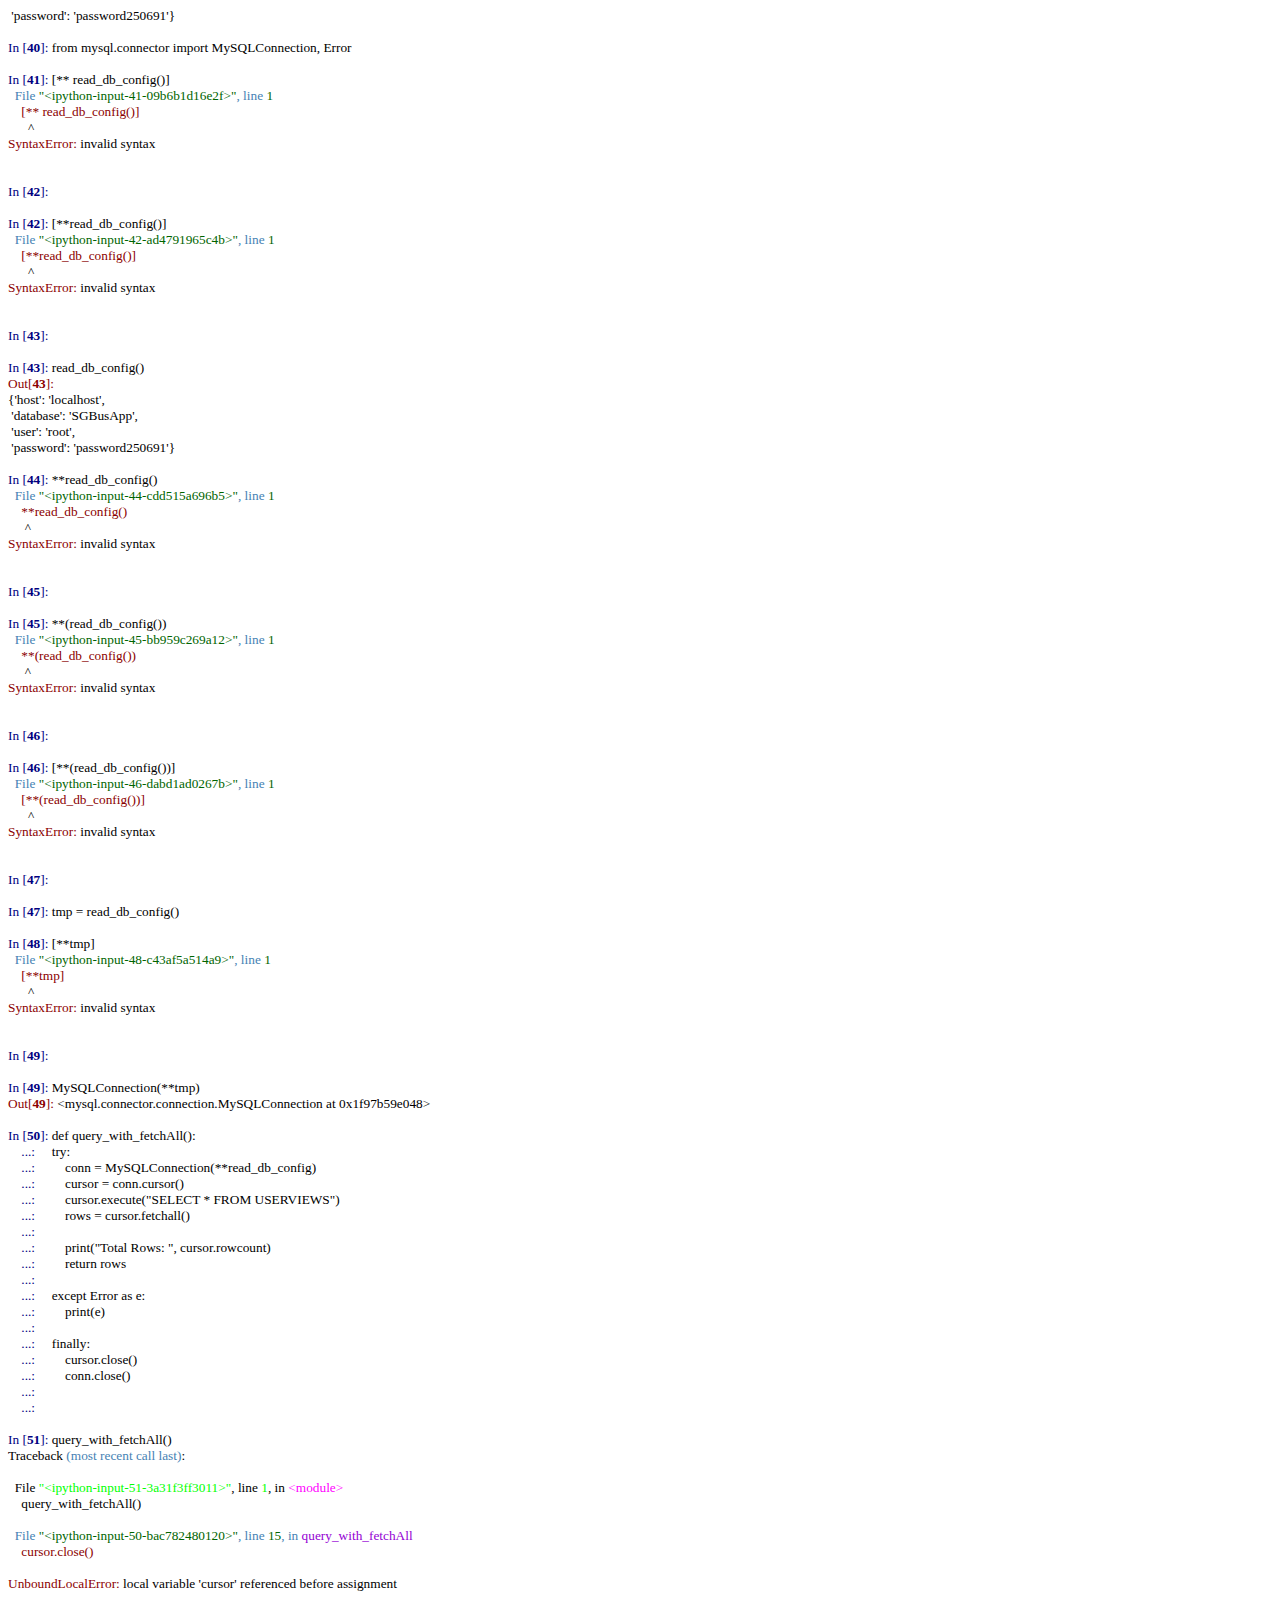
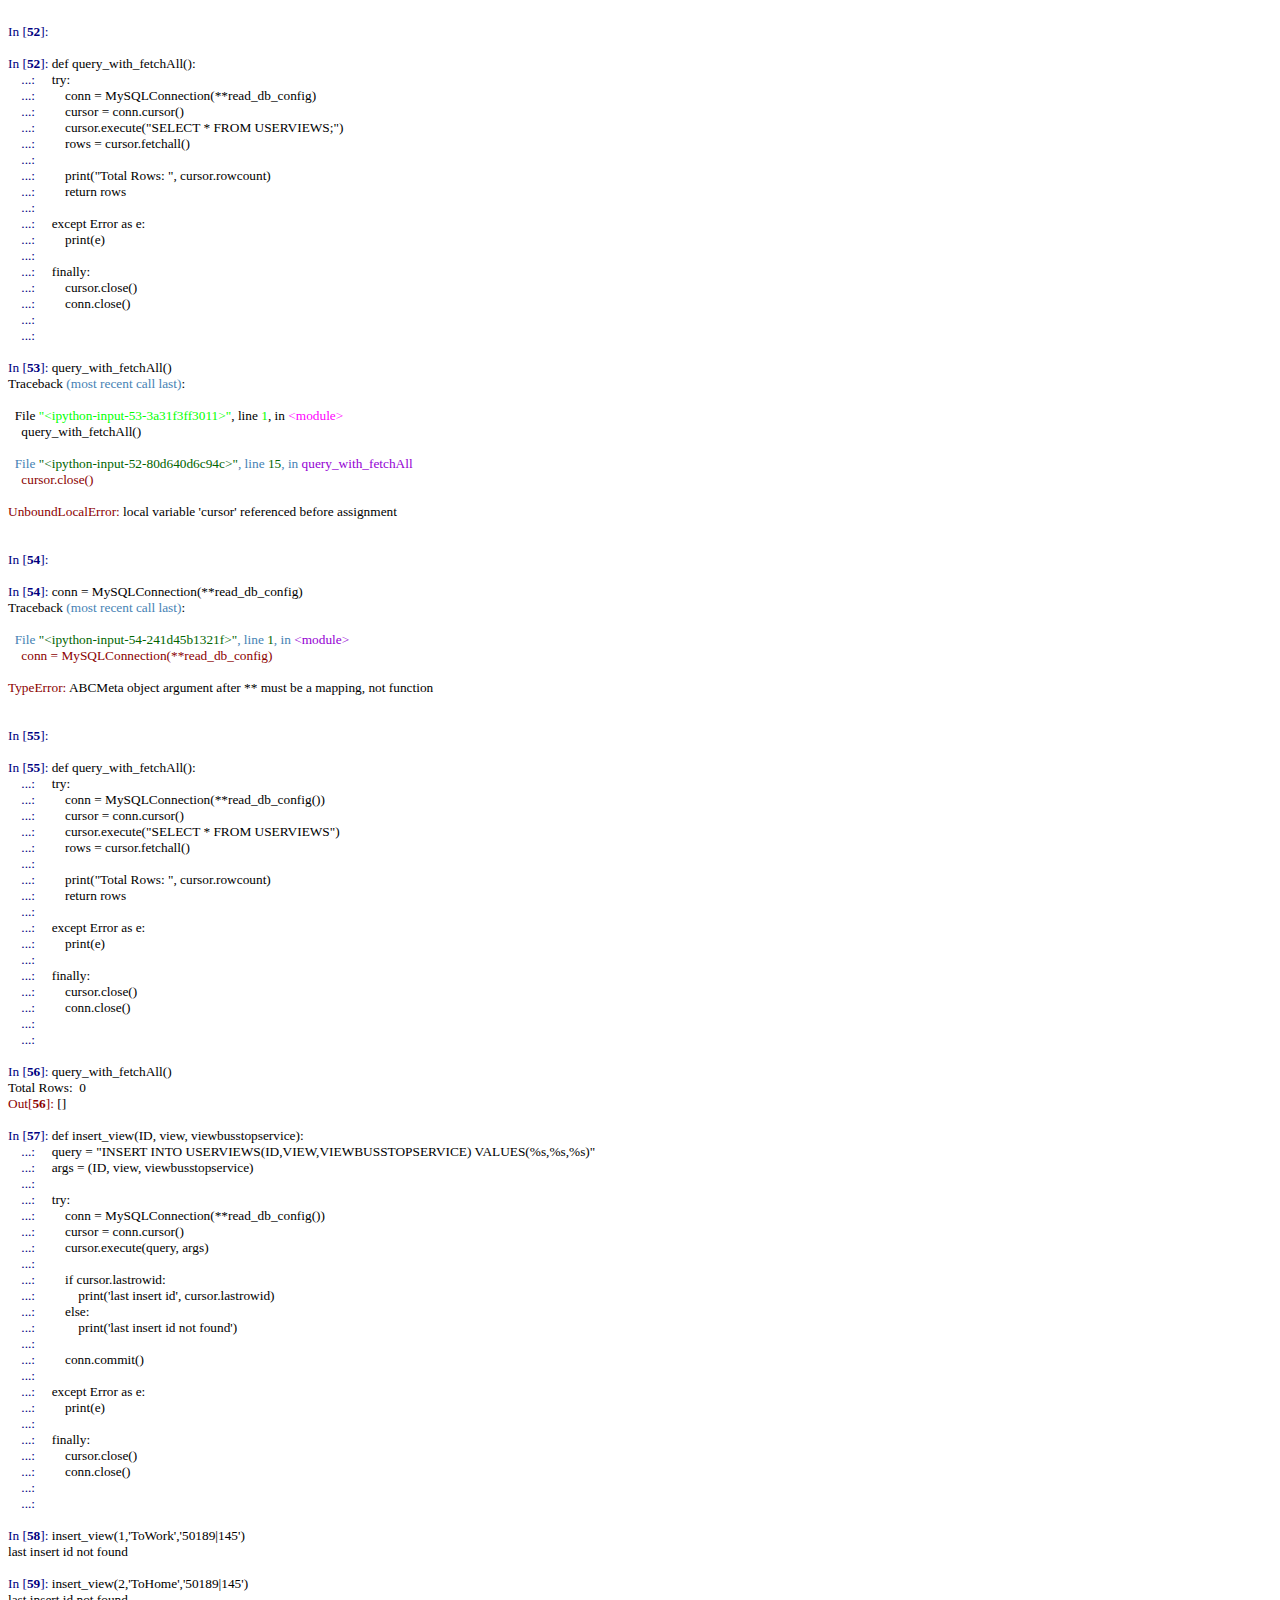
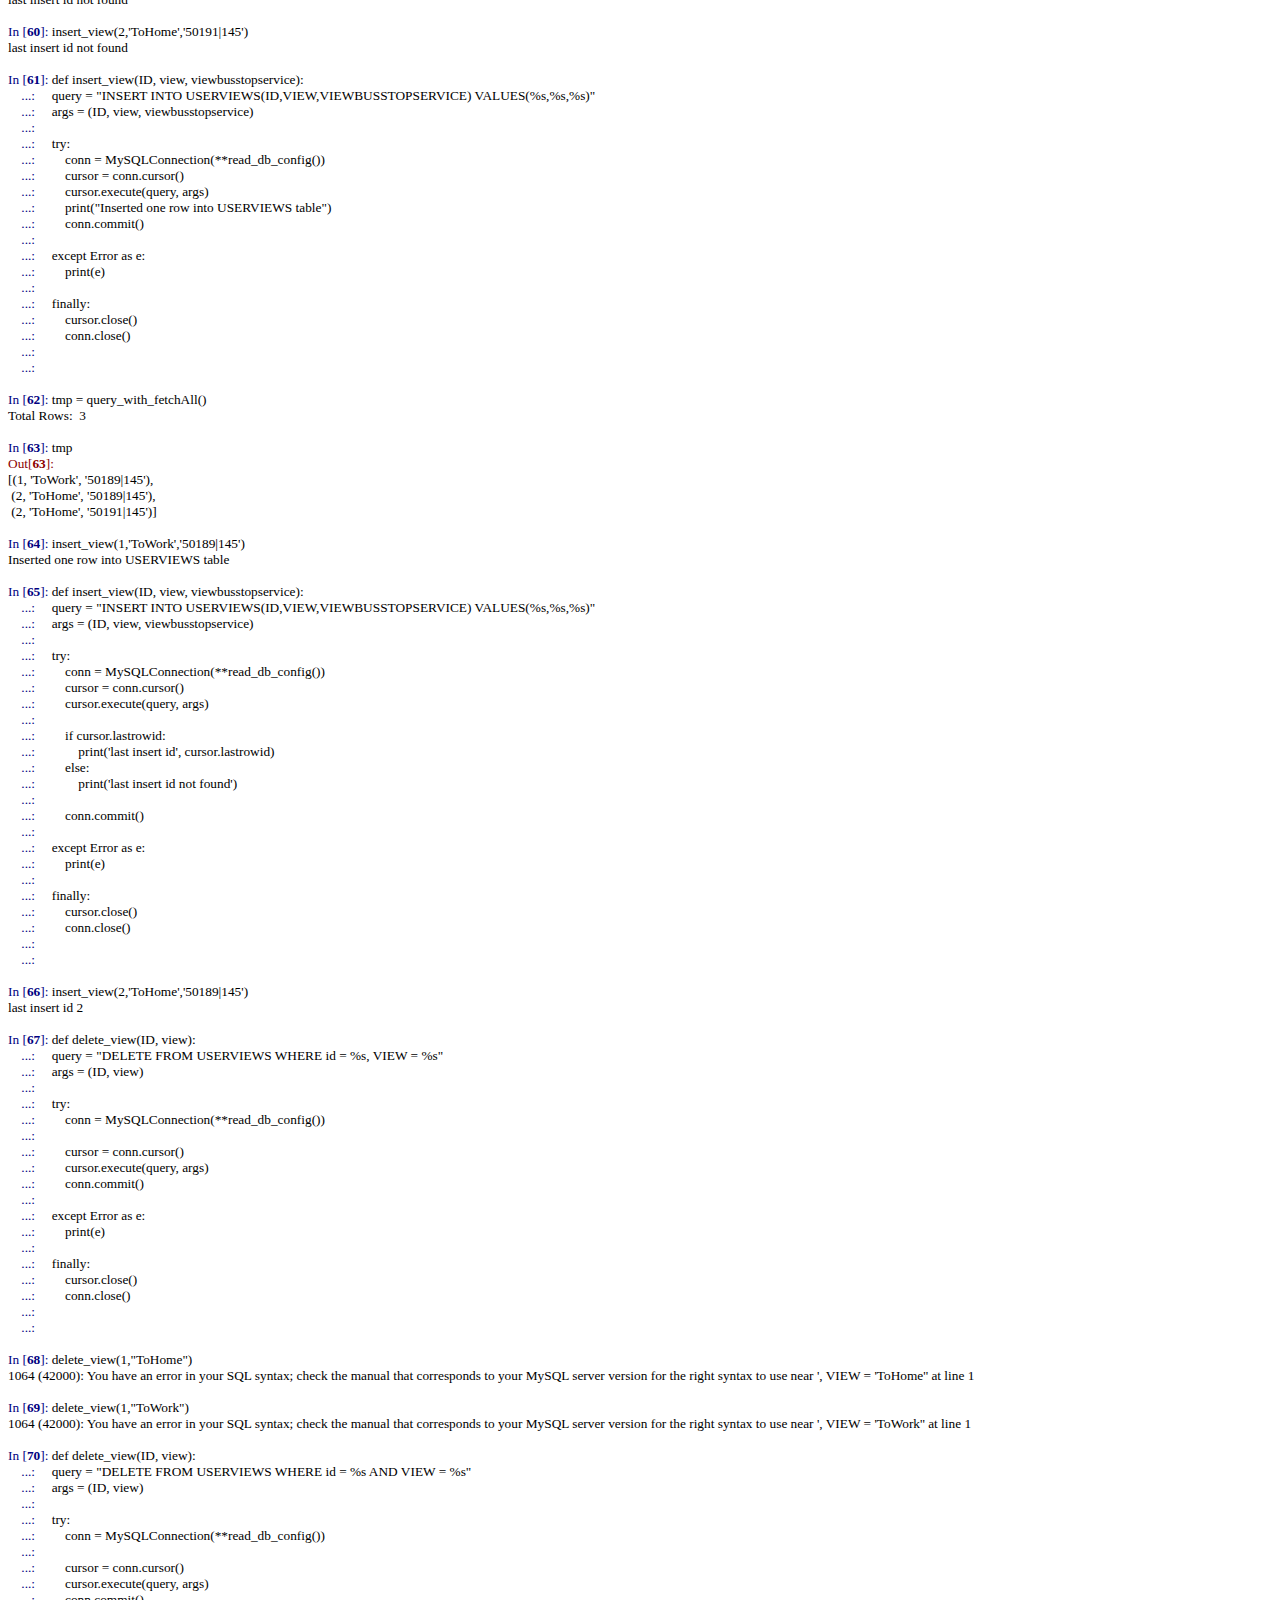
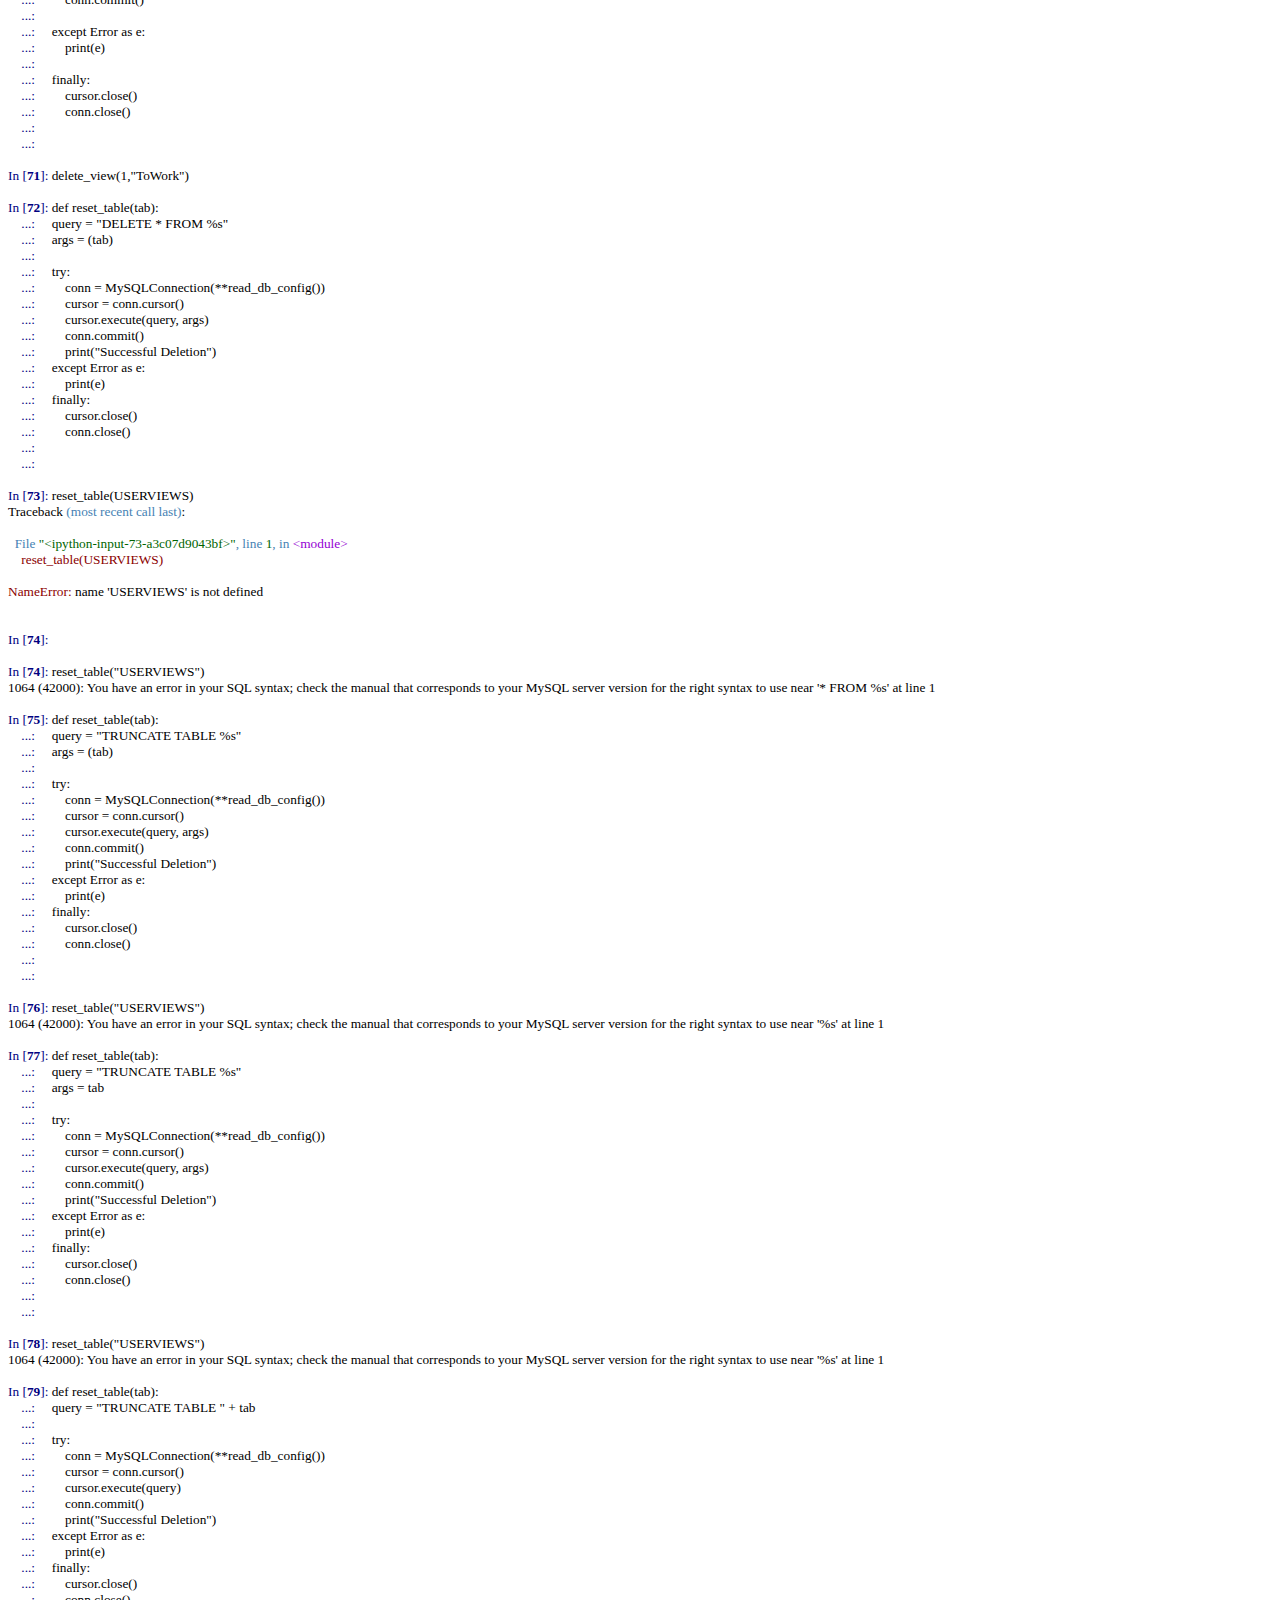
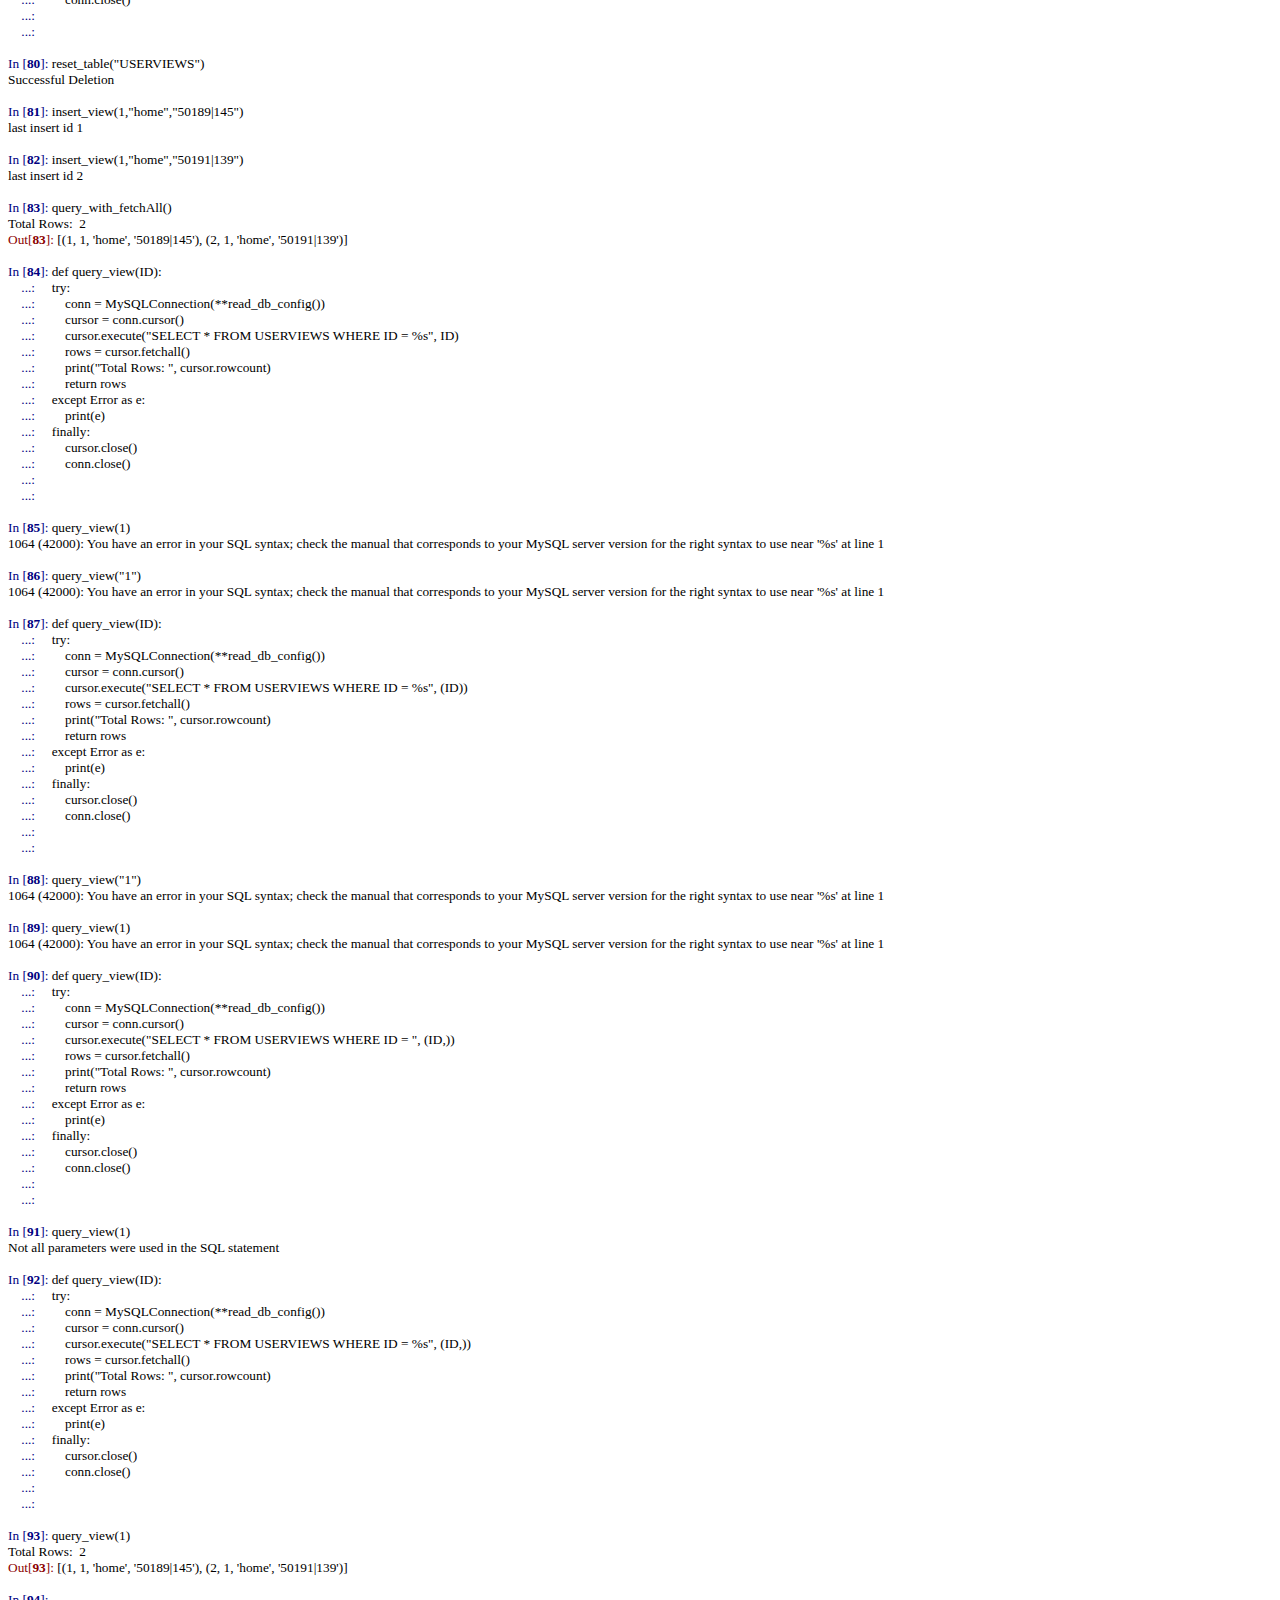
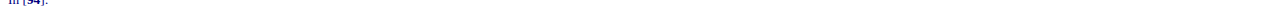
<file: ipython.html>
<!DOCTYPE HTML PUBLIC "-//W3C//DTD HTML 4.0//EN" "http://www.w3.org/TR/REC-html40/strict.dtd">
<html><head>
<meta http-equiv="Content-Type" content="text/html; charset=utf-8" />
<meta name="qrichtext" content="1" /><style type="text/css">
p, li { white-space: pre-wrap; }
</style></head><body style=" font-family:'Consolas'; font-size:10pt; font-weight:400; font-style:normal;">
<p style=" margin-top:0px; margin-bottom:0px; margin-left:0px; margin-right:0px; -qt-block-indent:0; text-indent:0px;"> 'password': 'password250691'}</p>
<p style="-qt-paragraph-type:empty; margin-top:0px; margin-bottom:0px; margin-left:0px; margin-right:0px; -qt-block-indent:0; text-indent:0px;"><br /></p>
<p style=" margin-top:0px; margin-bottom:0px; margin-left:0px; margin-right:0px; -qt-block-indent:0; text-indent:0px;"><span style=" color:#000080;">In [</span><span style=" font-weight:600; color:#000080;">40</span><span style=" color:#000080;">]:</span> from mysql.connector import MySQLConnection, Error</p>
<p style="-qt-paragraph-type:empty; margin-top:0px; margin-bottom:0px; margin-left:0px; margin-right:0px; -qt-block-indent:0; text-indent:0px;"><br /></p>
<p style=" margin-top:0px; margin-bottom:0px; margin-left:0px; margin-right:0px; -qt-block-indent:0; text-indent:0px;"><span style=" color:#000080;">In [</span><span style=" font-weight:600; color:#000080;">41</span><span style=" color:#000080;">]:</span> [** read_db_config()]</p>
<p style=" margin-top:0px; margin-bottom:0px; margin-left:0px; margin-right:0px; -qt-block-indent:0; text-indent:0px;"><span style=" color:#4682b4;">  File </span><span style=" color:#006400;">&quot;&lt;ipython-input-41-09b6b1d16e2f&gt;&quot;</span><span style=" color:#4682b4;">, line </span><span style=" color:#006400;">1</span></p>
<p style=" margin-top:0px; margin-bottom:0px; margin-left:0px; margin-right:0px; -qt-block-indent:0; text-indent:0px;"><span style=" color:#8b0000;">    [** read_db_config()]</span></p>
<p style=" margin-top:0px; margin-bottom:0px; margin-left:0px; margin-right:0px; -qt-block-indent:0; text-indent:0px;">      ^</p>
<p style=" margin-top:0px; margin-bottom:0px; margin-left:0px; margin-right:0px; -qt-block-indent:0; text-indent:0px;"><span style=" color:#8b0000;">SyntaxError:</span> invalid syntax</p>
<p style="-qt-paragraph-type:empty; margin-top:0px; margin-bottom:0px; margin-left:0px; margin-right:0px; -qt-block-indent:0; text-indent:0px;"><br /></p>
<p style="-qt-paragraph-type:empty; margin-top:0px; margin-bottom:0px; margin-left:0px; margin-right:0px; -qt-block-indent:0; text-indent:0px;"><br /></p>
<p style=" margin-top:0px; margin-bottom:0px; margin-left:0px; margin-right:0px; -qt-block-indent:0; text-indent:0px;"><span style=" color:#000080;">In [</span><span style=" font-weight:600; color:#000080;">42</span><span style=" color:#000080;">]:</span> </p>
<p style="-qt-paragraph-type:empty; margin-top:0px; margin-bottom:0px; margin-left:0px; margin-right:0px; -qt-block-indent:0; text-indent:0px;"><br /></p>
<p style=" margin-top:0px; margin-bottom:0px; margin-left:0px; margin-right:0px; -qt-block-indent:0; text-indent:0px;"><span style=" color:#000080;">In [</span><span style=" font-weight:600; color:#000080;">42</span><span style=" color:#000080;">]:</span> [**read_db_config()]</p>
<p style=" margin-top:0px; margin-bottom:0px; margin-left:0px; margin-right:0px; -qt-block-indent:0; text-indent:0px;"><span style=" color:#4682b4;">  File </span><span style=" color:#006400;">&quot;&lt;ipython-input-42-ad4791965c4b&gt;&quot;</span><span style=" color:#4682b4;">, line </span><span style=" color:#006400;">1</span></p>
<p style=" margin-top:0px; margin-bottom:0px; margin-left:0px; margin-right:0px; -qt-block-indent:0; text-indent:0px;"><span style=" color:#8b0000;">    [**read_db_config()]</span></p>
<p style=" margin-top:0px; margin-bottom:0px; margin-left:0px; margin-right:0px; -qt-block-indent:0; text-indent:0px;">      ^</p>
<p style=" margin-top:0px; margin-bottom:0px; margin-left:0px; margin-right:0px; -qt-block-indent:0; text-indent:0px;"><span style=" color:#8b0000;">SyntaxError:</span> invalid syntax</p>
<p style="-qt-paragraph-type:empty; margin-top:0px; margin-bottom:0px; margin-left:0px; margin-right:0px; -qt-block-indent:0; text-indent:0px;"><br /></p>
<p style="-qt-paragraph-type:empty; margin-top:0px; margin-bottom:0px; margin-left:0px; margin-right:0px; -qt-block-indent:0; text-indent:0px;"><br /></p>
<p style=" margin-top:0px; margin-bottom:0px; margin-left:0px; margin-right:0px; -qt-block-indent:0; text-indent:0px;"><span style=" color:#000080;">In [</span><span style=" font-weight:600; color:#000080;">43</span><span style=" color:#000080;">]:</span> </p>
<p style="-qt-paragraph-type:empty; margin-top:0px; margin-bottom:0px; margin-left:0px; margin-right:0px; -qt-block-indent:0; text-indent:0px;"><br /></p>
<p style=" margin-top:0px; margin-bottom:0px; margin-left:0px; margin-right:0px; -qt-block-indent:0; text-indent:0px;"><span style=" color:#000080;">In [</span><span style=" font-weight:600; color:#000080;">43</span><span style=" color:#000080;">]:</span> read_db_config()</p>
<p style=" margin-top:0px; margin-bottom:0px; margin-left:0px; margin-right:0px; -qt-block-indent:0; text-indent:0px;"><span style=" color:#8b0000;">Out[</span><span style=" font-weight:600; color:#8b0000;">43</span><span style=" color:#8b0000;">]:</span> </p>
<p style=" margin-top:0px; margin-bottom:0px; margin-left:0px; margin-right:0px; -qt-block-indent:0; text-indent:0px;">{'host': 'localhost',</p>
<p style=" margin-top:0px; margin-bottom:0px; margin-left:0px; margin-right:0px; -qt-block-indent:0; text-indent:0px;"> 'database': 'SGBusApp',</p>
<p style=" margin-top:0px; margin-bottom:0px; margin-left:0px; margin-right:0px; -qt-block-indent:0; text-indent:0px;"> 'user': 'root',</p>
<p style=" margin-top:0px; margin-bottom:0px; margin-left:0px; margin-right:0px; -qt-block-indent:0; text-indent:0px;"> 'password': 'password250691'}</p>
<p style="-qt-paragraph-type:empty; margin-top:0px; margin-bottom:0px; margin-left:0px; margin-right:0px; -qt-block-indent:0; text-indent:0px;"><br /></p>
<p style=" margin-top:0px; margin-bottom:0px; margin-left:0px; margin-right:0px; -qt-block-indent:0; text-indent:0px;"><span style=" color:#000080;">In [</span><span style=" font-weight:600; color:#000080;">44</span><span style=" color:#000080;">]:</span> **read_db_config()</p>
<p style=" margin-top:0px; margin-bottom:0px; margin-left:0px; margin-right:0px; -qt-block-indent:0; text-indent:0px;"><span style=" color:#4682b4;">  File </span><span style=" color:#006400;">&quot;&lt;ipython-input-44-cdd515a696b5&gt;&quot;</span><span style=" color:#4682b4;">, line </span><span style=" color:#006400;">1</span></p>
<p style=" margin-top:0px; margin-bottom:0px; margin-left:0px; margin-right:0px; -qt-block-indent:0; text-indent:0px;"><span style=" color:#8b0000;">    **read_db_config()</span></p>
<p style=" margin-top:0px; margin-bottom:0px; margin-left:0px; margin-right:0px; -qt-block-indent:0; text-indent:0px;">     ^</p>
<p style=" margin-top:0px; margin-bottom:0px; margin-left:0px; margin-right:0px; -qt-block-indent:0; text-indent:0px;"><span style=" color:#8b0000;">SyntaxError:</span> invalid syntax</p>
<p style="-qt-paragraph-type:empty; margin-top:0px; margin-bottom:0px; margin-left:0px; margin-right:0px; -qt-block-indent:0; text-indent:0px;"><br /></p>
<p style="-qt-paragraph-type:empty; margin-top:0px; margin-bottom:0px; margin-left:0px; margin-right:0px; -qt-block-indent:0; text-indent:0px;"><br /></p>
<p style=" margin-top:0px; margin-bottom:0px; margin-left:0px; margin-right:0px; -qt-block-indent:0; text-indent:0px;"><span style=" color:#000080;">In [</span><span style=" font-weight:600; color:#000080;">45</span><span style=" color:#000080;">]:</span> </p>
<p style="-qt-paragraph-type:empty; margin-top:0px; margin-bottom:0px; margin-left:0px; margin-right:0px; -qt-block-indent:0; text-indent:0px;"><br /></p>
<p style=" margin-top:0px; margin-bottom:0px; margin-left:0px; margin-right:0px; -qt-block-indent:0; text-indent:0px;"><span style=" color:#000080;">In [</span><span style=" font-weight:600; color:#000080;">45</span><span style=" color:#000080;">]:</span> **(read_db_config())</p>
<p style=" margin-top:0px; margin-bottom:0px; margin-left:0px; margin-right:0px; -qt-block-indent:0; text-indent:0px;"><span style=" color:#4682b4;">  File </span><span style=" color:#006400;">&quot;&lt;ipython-input-45-bb959c269a12&gt;&quot;</span><span style=" color:#4682b4;">, line </span><span style=" color:#006400;">1</span></p>
<p style=" margin-top:0px; margin-bottom:0px; margin-left:0px; margin-right:0px; -qt-block-indent:0; text-indent:0px;"><span style=" color:#8b0000;">    **(read_db_config())</span></p>
<p style=" margin-top:0px; margin-bottom:0px; margin-left:0px; margin-right:0px; -qt-block-indent:0; text-indent:0px;">     ^</p>
<p style=" margin-top:0px; margin-bottom:0px; margin-left:0px; margin-right:0px; -qt-block-indent:0; text-indent:0px;"><span style=" color:#8b0000;">SyntaxError:</span> invalid syntax</p>
<p style="-qt-paragraph-type:empty; margin-top:0px; margin-bottom:0px; margin-left:0px; margin-right:0px; -qt-block-indent:0; text-indent:0px;"><br /></p>
<p style="-qt-paragraph-type:empty; margin-top:0px; margin-bottom:0px; margin-left:0px; margin-right:0px; -qt-block-indent:0; text-indent:0px;"><br /></p>
<p style=" margin-top:0px; margin-bottom:0px; margin-left:0px; margin-right:0px; -qt-block-indent:0; text-indent:0px;"><span style=" color:#000080;">In [</span><span style=" font-weight:600; color:#000080;">46</span><span style=" color:#000080;">]:</span> </p>
<p style="-qt-paragraph-type:empty; margin-top:0px; margin-bottom:0px; margin-left:0px; margin-right:0px; -qt-block-indent:0; text-indent:0px;"><br /></p>
<p style=" margin-top:0px; margin-bottom:0px; margin-left:0px; margin-right:0px; -qt-block-indent:0; text-indent:0px;"><span style=" color:#000080;">In [</span><span style=" font-weight:600; color:#000080;">46</span><span style=" color:#000080;">]:</span> [**(read_db_config())]</p>
<p style=" margin-top:0px; margin-bottom:0px; margin-left:0px; margin-right:0px; -qt-block-indent:0; text-indent:0px;"><span style=" color:#4682b4;">  File </span><span style=" color:#006400;">&quot;&lt;ipython-input-46-dabd1ad0267b&gt;&quot;</span><span style=" color:#4682b4;">, line </span><span style=" color:#006400;">1</span></p>
<p style=" margin-top:0px; margin-bottom:0px; margin-left:0px; margin-right:0px; -qt-block-indent:0; text-indent:0px;"><span style=" color:#8b0000;">    [**(read_db_config())]</span></p>
<p style=" margin-top:0px; margin-bottom:0px; margin-left:0px; margin-right:0px; -qt-block-indent:0; text-indent:0px;">      ^</p>
<p style=" margin-top:0px; margin-bottom:0px; margin-left:0px; margin-right:0px; -qt-block-indent:0; text-indent:0px;"><span style=" color:#8b0000;">SyntaxError:</span> invalid syntax</p>
<p style="-qt-paragraph-type:empty; margin-top:0px; margin-bottom:0px; margin-left:0px; margin-right:0px; -qt-block-indent:0; text-indent:0px;"><br /></p>
<p style="-qt-paragraph-type:empty; margin-top:0px; margin-bottom:0px; margin-left:0px; margin-right:0px; -qt-block-indent:0; text-indent:0px;"><br /></p>
<p style=" margin-top:0px; margin-bottom:0px; margin-left:0px; margin-right:0px; -qt-block-indent:0; text-indent:0px;"><span style=" color:#000080;">In [</span><span style=" font-weight:600; color:#000080;">47</span><span style=" color:#000080;">]:</span> </p>
<p style="-qt-paragraph-type:empty; margin-top:0px; margin-bottom:0px; margin-left:0px; margin-right:0px; -qt-block-indent:0; text-indent:0px;"><br /></p>
<p style=" margin-top:0px; margin-bottom:0px; margin-left:0px; margin-right:0px; -qt-block-indent:0; text-indent:0px;"><span style=" color:#000080;">In [</span><span style=" font-weight:600; color:#000080;">47</span><span style=" color:#000080;">]:</span> tmp = read_db_config()</p>
<p style="-qt-paragraph-type:empty; margin-top:0px; margin-bottom:0px; margin-left:0px; margin-right:0px; -qt-block-indent:0; text-indent:0px;"><br /></p>
<p style=" margin-top:0px; margin-bottom:0px; margin-left:0px; margin-right:0px; -qt-block-indent:0; text-indent:0px;"><span style=" color:#000080;">In [</span><span style=" font-weight:600; color:#000080;">48</span><span style=" color:#000080;">]:</span> [**tmp]</p>
<p style=" margin-top:0px; margin-bottom:0px; margin-left:0px; margin-right:0px; -qt-block-indent:0; text-indent:0px;"><span style=" color:#4682b4;">  File </span><span style=" color:#006400;">&quot;&lt;ipython-input-48-c43af5a514a9&gt;&quot;</span><span style=" color:#4682b4;">, line </span><span style=" color:#006400;">1</span></p>
<p style=" margin-top:0px; margin-bottom:0px; margin-left:0px; margin-right:0px; -qt-block-indent:0; text-indent:0px;"><span style=" color:#8b0000;">    [**tmp]</span></p>
<p style=" margin-top:0px; margin-bottom:0px; margin-left:0px; margin-right:0px; -qt-block-indent:0; text-indent:0px;">      ^</p>
<p style=" margin-top:0px; margin-bottom:0px; margin-left:0px; margin-right:0px; -qt-block-indent:0; text-indent:0px;"><span style=" color:#8b0000;">SyntaxError:</span> invalid syntax</p>
<p style="-qt-paragraph-type:empty; margin-top:0px; margin-bottom:0px; margin-left:0px; margin-right:0px; -qt-block-indent:0; text-indent:0px;"><br /></p>
<p style="-qt-paragraph-type:empty; margin-top:0px; margin-bottom:0px; margin-left:0px; margin-right:0px; -qt-block-indent:0; text-indent:0px;"><br /></p>
<p style=" margin-top:0px; margin-bottom:0px; margin-left:0px; margin-right:0px; -qt-block-indent:0; text-indent:0px;"><span style=" color:#000080;">In [</span><span style=" font-weight:600; color:#000080;">49</span><span style=" color:#000080;">]:</span> </p>
<p style="-qt-paragraph-type:empty; margin-top:0px; margin-bottom:0px; margin-left:0px; margin-right:0px; -qt-block-indent:0; text-indent:0px;"><br /></p>
<p style=" margin-top:0px; margin-bottom:0px; margin-left:0px; margin-right:0px; -qt-block-indent:0; text-indent:0px;"><span style=" color:#000080;">In [</span><span style=" font-weight:600; color:#000080;">49</span><span style=" color:#000080;">]:</span> MySQLConnection(**tmp)</p>
<p style=" margin-top:0px; margin-bottom:0px; margin-left:0px; margin-right:0px; -qt-block-indent:0; text-indent:0px;"><span style=" color:#8b0000;">Out[</span><span style=" font-weight:600; color:#8b0000;">49</span><span style=" color:#8b0000;">]:</span> &lt;mysql.connector.connection.MySQLConnection at 0x1f97b59e048&gt;</p>
<p style="-qt-paragraph-type:empty; margin-top:0px; margin-bottom:0px; margin-left:0px; margin-right:0px; -qt-block-indent:0; text-indent:0px;"><br /></p>
<p style=" margin-top:0px; margin-bottom:0px; margin-left:0px; margin-right:0px; -qt-block-indent:0; text-indent:0px;"><span style=" color:#000080;">In [</span><span style=" font-weight:600; color:#000080;">50</span><span style=" color:#000080;">]:</span> def query_with_fetchAll():</p>
<p style=" margin-top:0px; margin-bottom:0px; margin-left:0px; margin-right:0px; -qt-block-indent:0; text-indent:0px;"><span style=" color:#000080;">    ...:</span>     try:</p>
<p style=" margin-top:0px; margin-bottom:0px; margin-left:0px; margin-right:0px; -qt-block-indent:0; text-indent:0px;"><span style=" color:#000080;">    ...:</span>         conn = MySQLConnection(**read_db_config)</p>
<p style=" margin-top:0px; margin-bottom:0px; margin-left:0px; margin-right:0px; -qt-block-indent:0; text-indent:0px;"><span style=" color:#000080;">    ...:</span>         cursor = conn.cursor()</p>
<p style=" margin-top:0px; margin-bottom:0px; margin-left:0px; margin-right:0px; -qt-block-indent:0; text-indent:0px;"><span style=" color:#000080;">    ...:</span>         cursor.execute(&quot;SELECT * FROM USERVIEWS&quot;)</p>
<p style=" margin-top:0px; margin-bottom:0px; margin-left:0px; margin-right:0px; -qt-block-indent:0; text-indent:0px;"><span style=" color:#000080;">    ...:</span>         rows = cursor.fetchall()</p>
<p style=" margin-top:0px; margin-bottom:0px; margin-left:0px; margin-right:0px; -qt-block-indent:0; text-indent:0px;"><span style=" color:#000080;">    ...:</span>         </p>
<p style=" margin-top:0px; margin-bottom:0px; margin-left:0px; margin-right:0px; -qt-block-indent:0; text-indent:0px;"><span style=" color:#000080;">    ...:</span>         print(&quot;Total Rows: &quot;, cursor.rowcount)</p>
<p style=" margin-top:0px; margin-bottom:0px; margin-left:0px; margin-right:0px; -qt-block-indent:0; text-indent:0px;"><span style=" color:#000080;">    ...:</span>         return rows</p>
<p style=" margin-top:0px; margin-bottom:0px; margin-left:0px; margin-right:0px; -qt-block-indent:0; text-indent:0px;"><span style=" color:#000080;">    ...:</span>     </p>
<p style=" margin-top:0px; margin-bottom:0px; margin-left:0px; margin-right:0px; -qt-block-indent:0; text-indent:0px;"><span style=" color:#000080;">    ...:</span>     except Error as e:</p>
<p style=" margin-top:0px; margin-bottom:0px; margin-left:0px; margin-right:0px; -qt-block-indent:0; text-indent:0px;"><span style=" color:#000080;">    ...:</span>         print(e)</p>
<p style=" margin-top:0px; margin-bottom:0px; margin-left:0px; margin-right:0px; -qt-block-indent:0; text-indent:0px;"><span style=" color:#000080;">    ...:</span>     </p>
<p style=" margin-top:0px; margin-bottom:0px; margin-left:0px; margin-right:0px; -qt-block-indent:0; text-indent:0px;"><span style=" color:#000080;">    ...:</span>     finally:</p>
<p style=" margin-top:0px; margin-bottom:0px; margin-left:0px; margin-right:0px; -qt-block-indent:0; text-indent:0px;"><span style=" color:#000080;">    ...:</span>         cursor.close()</p>
<p style=" margin-top:0px; margin-bottom:0px; margin-left:0px; margin-right:0px; -qt-block-indent:0; text-indent:0px;"><span style=" color:#000080;">    ...:</span>         conn.close()</p>
<p style=" margin-top:0px; margin-bottom:0px; margin-left:0px; margin-right:0px; -qt-block-indent:0; text-indent:0px;"><span style=" color:#000080;">    ...:</span> </p>
<p style=" margin-top:0px; margin-bottom:0px; margin-left:0px; margin-right:0px; -qt-block-indent:0; text-indent:0px;"><span style=" color:#000080;">    ...:</span> </p>
<p style="-qt-paragraph-type:empty; margin-top:0px; margin-bottom:0px; margin-left:0px; margin-right:0px; -qt-block-indent:0; text-indent:0px;"><br /></p>
<p style=" margin-top:0px; margin-bottom:0px; margin-left:0px; margin-right:0px; -qt-block-indent:0; text-indent:0px;"><span style=" color:#000080;">In [</span><span style=" font-weight:600; color:#000080;">51</span><span style=" color:#000080;">]:</span> query_with_fetchAll()</p>
<p style=" margin-top:0px; margin-bottom:0px; margin-left:0px; margin-right:0px; -qt-block-indent:0; text-indent:0px;">Traceback <span style=" color:#4682b4;">(most recent call last)</span>:</p>
<p style="-qt-paragraph-type:empty; margin-top:0px; margin-bottom:0px; margin-left:0px; margin-right:0px; -qt-block-indent:0; text-indent:0px;"><br /></p>
<p style=" margin-top:0px; margin-bottom:0px; margin-left:0px; margin-right:0px; -qt-block-indent:0; text-indent:0px;">  File <span style=" color:#00ff00;">&quot;&lt;ipython-input-51-3a31f3ff3011&gt;&quot;</span>, line <span style=" color:#00ff00;">1</span>, in <span style=" color:#ff00ff;">&lt;module&gt;</span></p>
<p style=" margin-top:0px; margin-bottom:0px; margin-left:0px; margin-right:0px; -qt-block-indent:0; text-indent:0px;">    query_with_fetchAll()</p>
<p style="-qt-paragraph-type:empty; margin-top:0px; margin-bottom:0px; margin-left:0px; margin-right:0px; -qt-block-indent:0; text-indent:0px;"><br /></p>
<p style=" margin-top:0px; margin-bottom:0px; margin-left:0px; margin-right:0px; -qt-block-indent:0; text-indent:0px;"><span style=" color:#4682b4;">  File </span><span style=" color:#006400;">&quot;&lt;ipython-input-50-bac782480120&gt;&quot;</span><span style=" color:#4682b4;">, line </span><span style=" color:#006400;">15</span><span style=" color:#4682b4;">, in </span><span style=" color:#9400d3;">query_with_fetchAll</span></p>
<p style=" margin-top:0px; margin-bottom:0px; margin-left:0px; margin-right:0px; -qt-block-indent:0; text-indent:0px;"><span style=" color:#8b0000;">    cursor.close()</span></p>
<p style="-qt-paragraph-type:empty; margin-top:0px; margin-bottom:0px; margin-left:0px; margin-right:0px; -qt-block-indent:0; text-indent:0px;"><br /></p>
<p style=" margin-top:0px; margin-bottom:0px; margin-left:0px; margin-right:0px; -qt-block-indent:0; text-indent:0px;"><span style=" color:#8b0000;">UnboundLocalError:</span> local variable 'cursor' referenced before assignment</p>
<p style="-qt-paragraph-type:empty; margin-top:0px; margin-bottom:0px; margin-left:0px; margin-right:0px; -qt-block-indent:0; text-indent:0px;"><br /></p>
<p style="-qt-paragraph-type:empty; margin-top:0px; margin-bottom:0px; margin-left:0px; margin-right:0px; -qt-block-indent:0; text-indent:0px;"><br /></p>
<p style=" margin-top:0px; margin-bottom:0px; margin-left:0px; margin-right:0px; -qt-block-indent:0; text-indent:0px;"><span style=" color:#000080;">In [</span><span style=" font-weight:600; color:#000080;">52</span><span style=" color:#000080;">]:</span> </p>
<p style="-qt-paragraph-type:empty; margin-top:0px; margin-bottom:0px; margin-left:0px; margin-right:0px; -qt-block-indent:0; text-indent:0px;"><br /></p>
<p style=" margin-top:0px; margin-bottom:0px; margin-left:0px; margin-right:0px; -qt-block-indent:0; text-indent:0px;"><span style=" color:#000080;">In [</span><span style=" font-weight:600; color:#000080;">52</span><span style=" color:#000080;">]:</span> def query_with_fetchAll():</p>
<p style=" margin-top:0px; margin-bottom:0px; margin-left:0px; margin-right:0px; -qt-block-indent:0; text-indent:0px;"><span style=" color:#000080;">    ...:</span>     try:</p>
<p style=" margin-top:0px; margin-bottom:0px; margin-left:0px; margin-right:0px; -qt-block-indent:0; text-indent:0px;"><span style=" color:#000080;">    ...:</span>         conn = MySQLConnection(**read_db_config)</p>
<p style=" margin-top:0px; margin-bottom:0px; margin-left:0px; margin-right:0px; -qt-block-indent:0; text-indent:0px;"><span style=" color:#000080;">    ...:</span>         cursor = conn.cursor()</p>
<p style=" margin-top:0px; margin-bottom:0px; margin-left:0px; margin-right:0px; -qt-block-indent:0; text-indent:0px;"><span style=" color:#000080;">    ...:</span>         cursor.execute(&quot;SELECT * FROM USERVIEWS;&quot;)</p>
<p style=" margin-top:0px; margin-bottom:0px; margin-left:0px; margin-right:0px; -qt-block-indent:0; text-indent:0px;"><span style=" color:#000080;">    ...:</span>         rows = cursor.fetchall()</p>
<p style=" margin-top:0px; margin-bottom:0px; margin-left:0px; margin-right:0px; -qt-block-indent:0; text-indent:0px;"><span style=" color:#000080;">    ...:</span>         </p>
<p style=" margin-top:0px; margin-bottom:0px; margin-left:0px; margin-right:0px; -qt-block-indent:0; text-indent:0px;"><span style=" color:#000080;">    ...:</span>         print(&quot;Total Rows: &quot;, cursor.rowcount)</p>
<p style=" margin-top:0px; margin-bottom:0px; margin-left:0px; margin-right:0px; -qt-block-indent:0; text-indent:0px;"><span style=" color:#000080;">    ...:</span>         return rows</p>
<p style=" margin-top:0px; margin-bottom:0px; margin-left:0px; margin-right:0px; -qt-block-indent:0; text-indent:0px;"><span style=" color:#000080;">    ...:</span>     </p>
<p style=" margin-top:0px; margin-bottom:0px; margin-left:0px; margin-right:0px; -qt-block-indent:0; text-indent:0px;"><span style=" color:#000080;">    ...:</span>     except Error as e:</p>
<p style=" margin-top:0px; margin-bottom:0px; margin-left:0px; margin-right:0px; -qt-block-indent:0; text-indent:0px;"><span style=" color:#000080;">    ...:</span>         print(e)</p>
<p style=" margin-top:0px; margin-bottom:0px; margin-left:0px; margin-right:0px; -qt-block-indent:0; text-indent:0px;"><span style=" color:#000080;">    ...:</span>     </p>
<p style=" margin-top:0px; margin-bottom:0px; margin-left:0px; margin-right:0px; -qt-block-indent:0; text-indent:0px;"><span style=" color:#000080;">    ...:</span>     finally:</p>
<p style=" margin-top:0px; margin-bottom:0px; margin-left:0px; margin-right:0px; -qt-block-indent:0; text-indent:0px;"><span style=" color:#000080;">    ...:</span>         cursor.close()</p>
<p style=" margin-top:0px; margin-bottom:0px; margin-left:0px; margin-right:0px; -qt-block-indent:0; text-indent:0px;"><span style=" color:#000080;">    ...:</span>         conn.close()</p>
<p style=" margin-top:0px; margin-bottom:0px; margin-left:0px; margin-right:0px; -qt-block-indent:0; text-indent:0px;"><span style=" color:#000080;">    ...:</span> </p>
<p style=" margin-top:0px; margin-bottom:0px; margin-left:0px; margin-right:0px; -qt-block-indent:0; text-indent:0px;"><span style=" color:#000080;">    ...:</span> </p>
<p style="-qt-paragraph-type:empty; margin-top:0px; margin-bottom:0px; margin-left:0px; margin-right:0px; -qt-block-indent:0; text-indent:0px;"><br /></p>
<p style=" margin-top:0px; margin-bottom:0px; margin-left:0px; margin-right:0px; -qt-block-indent:0; text-indent:0px;"><span style=" color:#000080;">In [</span><span style=" font-weight:600; color:#000080;">53</span><span style=" color:#000080;">]:</span> query_with_fetchAll()</p>
<p style=" margin-top:0px; margin-bottom:0px; margin-left:0px; margin-right:0px; -qt-block-indent:0; text-indent:0px;">Traceback <span style=" color:#4682b4;">(most recent call last)</span>:</p>
<p style="-qt-paragraph-type:empty; margin-top:0px; margin-bottom:0px; margin-left:0px; margin-right:0px; -qt-block-indent:0; text-indent:0px;"><br /></p>
<p style=" margin-top:0px; margin-bottom:0px; margin-left:0px; margin-right:0px; -qt-block-indent:0; text-indent:0px;">  File <span style=" color:#00ff00;">&quot;&lt;ipython-input-53-3a31f3ff3011&gt;&quot;</span>, line <span style=" color:#00ff00;">1</span>, in <span style=" color:#ff00ff;">&lt;module&gt;</span></p>
<p style=" margin-top:0px; margin-bottom:0px; margin-left:0px; margin-right:0px; -qt-block-indent:0; text-indent:0px;">    query_with_fetchAll()</p>
<p style="-qt-paragraph-type:empty; margin-top:0px; margin-bottom:0px; margin-left:0px; margin-right:0px; -qt-block-indent:0; text-indent:0px;"><br /></p>
<p style=" margin-top:0px; margin-bottom:0px; margin-left:0px; margin-right:0px; -qt-block-indent:0; text-indent:0px;"><span style=" color:#4682b4;">  File </span><span style=" color:#006400;">&quot;&lt;ipython-input-52-80d640d6c94c&gt;&quot;</span><span style=" color:#4682b4;">, line </span><span style=" color:#006400;">15</span><span style=" color:#4682b4;">, in </span><span style=" color:#9400d3;">query_with_fetchAll</span></p>
<p style=" margin-top:0px; margin-bottom:0px; margin-left:0px; margin-right:0px; -qt-block-indent:0; text-indent:0px;"><span style=" color:#8b0000;">    cursor.close()</span></p>
<p style="-qt-paragraph-type:empty; margin-top:0px; margin-bottom:0px; margin-left:0px; margin-right:0px; -qt-block-indent:0; text-indent:0px;"><br /></p>
<p style=" margin-top:0px; margin-bottom:0px; margin-left:0px; margin-right:0px; -qt-block-indent:0; text-indent:0px;"><span style=" color:#8b0000;">UnboundLocalError:</span> local variable 'cursor' referenced before assignment</p>
<p style="-qt-paragraph-type:empty; margin-top:0px; margin-bottom:0px; margin-left:0px; margin-right:0px; -qt-block-indent:0; text-indent:0px;"><br /></p>
<p style="-qt-paragraph-type:empty; margin-top:0px; margin-bottom:0px; margin-left:0px; margin-right:0px; -qt-block-indent:0; text-indent:0px;"><br /></p>
<p style=" margin-top:0px; margin-bottom:0px; margin-left:0px; margin-right:0px; -qt-block-indent:0; text-indent:0px;"><span style=" color:#000080;">In [</span><span style=" font-weight:600; color:#000080;">54</span><span style=" color:#000080;">]:</span> </p>
<p style="-qt-paragraph-type:empty; margin-top:0px; margin-bottom:0px; margin-left:0px; margin-right:0px; -qt-block-indent:0; text-indent:0px;"><br /></p>
<p style=" margin-top:0px; margin-bottom:0px; margin-left:0px; margin-right:0px; -qt-block-indent:0; text-indent:0px;"><span style=" color:#000080;">In [</span><span style=" font-weight:600; color:#000080;">54</span><span style=" color:#000080;">]:</span> conn = MySQLConnection(**read_db_config)</p>
<p style=" margin-top:0px; margin-bottom:0px; margin-left:0px; margin-right:0px; -qt-block-indent:0; text-indent:0px;">Traceback <span style=" color:#4682b4;">(most recent call last)</span>:</p>
<p style="-qt-paragraph-type:empty; margin-top:0px; margin-bottom:0px; margin-left:0px; margin-right:0px; -qt-block-indent:0; text-indent:0px;"><br /></p>
<p style=" margin-top:0px; margin-bottom:0px; margin-left:0px; margin-right:0px; -qt-block-indent:0; text-indent:0px;"><span style=" color:#4682b4;">  File </span><span style=" color:#006400;">&quot;&lt;ipython-input-54-241d45b1321f&gt;&quot;</span><span style=" color:#4682b4;">, line </span><span style=" color:#006400;">1</span><span style=" color:#4682b4;">, in </span><span style=" color:#9400d3;">&lt;module&gt;</span></p>
<p style=" margin-top:0px; margin-bottom:0px; margin-left:0px; margin-right:0px; -qt-block-indent:0; text-indent:0px;"><span style=" color:#8b0000;">    conn = MySQLConnection(**read_db_config)</span></p>
<p style="-qt-paragraph-type:empty; margin-top:0px; margin-bottom:0px; margin-left:0px; margin-right:0px; -qt-block-indent:0; text-indent:0px;"><br /></p>
<p style=" margin-top:0px; margin-bottom:0px; margin-left:0px; margin-right:0px; -qt-block-indent:0; text-indent:0px;"><span style=" color:#8b0000;">TypeError:</span> ABCMeta object argument after ** must be a mapping, not function</p>
<p style="-qt-paragraph-type:empty; margin-top:0px; margin-bottom:0px; margin-left:0px; margin-right:0px; -qt-block-indent:0; text-indent:0px;"><br /></p>
<p style="-qt-paragraph-type:empty; margin-top:0px; margin-bottom:0px; margin-left:0px; margin-right:0px; -qt-block-indent:0; text-indent:0px;"><br /></p>
<p style=" margin-top:0px; margin-bottom:0px; margin-left:0px; margin-right:0px; -qt-block-indent:0; text-indent:0px;"><span style=" color:#000080;">In [</span><span style=" font-weight:600; color:#000080;">55</span><span style=" color:#000080;">]:</span> </p>
<p style="-qt-paragraph-type:empty; margin-top:0px; margin-bottom:0px; margin-left:0px; margin-right:0px; -qt-block-indent:0; text-indent:0px;"><br /></p>
<p style=" margin-top:0px; margin-bottom:0px; margin-left:0px; margin-right:0px; -qt-block-indent:0; text-indent:0px;"><span style=" color:#000080;">In [</span><span style=" font-weight:600; color:#000080;">55</span><span style=" color:#000080;">]:</span> def query_with_fetchAll():</p>
<p style=" margin-top:0px; margin-bottom:0px; margin-left:0px; margin-right:0px; -qt-block-indent:0; text-indent:0px;"><span style=" color:#000080;">    ...:</span>     try:</p>
<p style=" margin-top:0px; margin-bottom:0px; margin-left:0px; margin-right:0px; -qt-block-indent:0; text-indent:0px;"><span style=" color:#000080;">    ...:</span>         conn = MySQLConnection(**read_db_config())</p>
<p style=" margin-top:0px; margin-bottom:0px; margin-left:0px; margin-right:0px; -qt-block-indent:0; text-indent:0px;"><span style=" color:#000080;">    ...:</span>         cursor = conn.cursor()</p>
<p style=" margin-top:0px; margin-bottom:0px; margin-left:0px; margin-right:0px; -qt-block-indent:0; text-indent:0px;"><span style=" color:#000080;">    ...:</span>         cursor.execute(&quot;SELECT * FROM USERVIEWS&quot;)</p>
<p style=" margin-top:0px; margin-bottom:0px; margin-left:0px; margin-right:0px; -qt-block-indent:0; text-indent:0px;"><span style=" color:#000080;">    ...:</span>         rows = cursor.fetchall()</p>
<p style=" margin-top:0px; margin-bottom:0px; margin-left:0px; margin-right:0px; -qt-block-indent:0; text-indent:0px;"><span style=" color:#000080;">    ...:</span>         </p>
<p style=" margin-top:0px; margin-bottom:0px; margin-left:0px; margin-right:0px; -qt-block-indent:0; text-indent:0px;"><span style=" color:#000080;">    ...:</span>         print(&quot;Total Rows: &quot;, cursor.rowcount)</p>
<p style=" margin-top:0px; margin-bottom:0px; margin-left:0px; margin-right:0px; -qt-block-indent:0; text-indent:0px;"><span style=" color:#000080;">    ...:</span>         return rows</p>
<p style=" margin-top:0px; margin-bottom:0px; margin-left:0px; margin-right:0px; -qt-block-indent:0; text-indent:0px;"><span style=" color:#000080;">    ...:</span>     </p>
<p style=" margin-top:0px; margin-bottom:0px; margin-left:0px; margin-right:0px; -qt-block-indent:0; text-indent:0px;"><span style=" color:#000080;">    ...:</span>     except Error as e:</p>
<p style=" margin-top:0px; margin-bottom:0px; margin-left:0px; margin-right:0px; -qt-block-indent:0; text-indent:0px;"><span style=" color:#000080;">    ...:</span>         print(e)</p>
<p style=" margin-top:0px; margin-bottom:0px; margin-left:0px; margin-right:0px; -qt-block-indent:0; text-indent:0px;"><span style=" color:#000080;">    ...:</span>     </p>
<p style=" margin-top:0px; margin-bottom:0px; margin-left:0px; margin-right:0px; -qt-block-indent:0; text-indent:0px;"><span style=" color:#000080;">    ...:</span>     finally:</p>
<p style=" margin-top:0px; margin-bottom:0px; margin-left:0px; margin-right:0px; -qt-block-indent:0; text-indent:0px;"><span style=" color:#000080;">    ...:</span>         cursor.close()</p>
<p style=" margin-top:0px; margin-bottom:0px; margin-left:0px; margin-right:0px; -qt-block-indent:0; text-indent:0px;"><span style=" color:#000080;">    ...:</span>         conn.close()</p>
<p style=" margin-top:0px; margin-bottom:0px; margin-left:0px; margin-right:0px; -qt-block-indent:0; text-indent:0px;"><span style=" color:#000080;">    ...:</span> </p>
<p style=" margin-top:0px; margin-bottom:0px; margin-left:0px; margin-right:0px; -qt-block-indent:0; text-indent:0px;"><span style=" color:#000080;">    ...:</span> </p>
<p style="-qt-paragraph-type:empty; margin-top:0px; margin-bottom:0px; margin-left:0px; margin-right:0px; -qt-block-indent:0; text-indent:0px;"><br /></p>
<p style=" margin-top:0px; margin-bottom:0px; margin-left:0px; margin-right:0px; -qt-block-indent:0; text-indent:0px;"><span style=" color:#000080;">In [</span><span style=" font-weight:600; color:#000080;">56</span><span style=" color:#000080;">]:</span> query_with_fetchAll()</p>
<p style=" margin-top:0px; margin-bottom:0px; margin-left:0px; margin-right:0px; -qt-block-indent:0; text-indent:0px;">Total Rows:  0</p>
<p style=" margin-top:0px; margin-bottom:0px; margin-left:0px; margin-right:0px; -qt-block-indent:0; text-indent:0px;"><span style=" color:#8b0000;">Out[</span><span style=" font-weight:600; color:#8b0000;">56</span><span style=" color:#8b0000;">]:</span> []</p>
<p style="-qt-paragraph-type:empty; margin-top:0px; margin-bottom:0px; margin-left:0px; margin-right:0px; -qt-block-indent:0; text-indent:0px;"><br /></p>
<p style=" margin-top:0px; margin-bottom:0px; margin-left:0px; margin-right:0px; -qt-block-indent:0; text-indent:0px;"><span style=" color:#000080;">In [</span><span style=" font-weight:600; color:#000080;">57</span><span style=" color:#000080;">]:</span> def insert_view(ID, view, viewbusstopservice):</p>
<p style=" margin-top:0px; margin-bottom:0px; margin-left:0px; margin-right:0px; -qt-block-indent:0; text-indent:0px;"><span style=" color:#000080;">    ...:</span>     query = &quot;INSERT INTO USERVIEWS(ID,VIEW,VIEWBUSSTOPSERVICE) VALUES(%s,%s,%s)&quot;</p>
<p style=" margin-top:0px; margin-bottom:0px; margin-left:0px; margin-right:0px; -qt-block-indent:0; text-indent:0px;"><span style=" color:#000080;">    ...:</span>     args = (ID, view, viewbusstopservice)</p>
<p style=" margin-top:0px; margin-bottom:0px; margin-left:0px; margin-right:0px; -qt-block-indent:0; text-indent:0px;"><span style=" color:#000080;">    ...:</span>     </p>
<p style=" margin-top:0px; margin-bottom:0px; margin-left:0px; margin-right:0px; -qt-block-indent:0; text-indent:0px;"><span style=" color:#000080;">    ...:</span>     try:</p>
<p style=" margin-top:0px; margin-bottom:0px; margin-left:0px; margin-right:0px; -qt-block-indent:0; text-indent:0px;"><span style=" color:#000080;">    ...:</span>         conn = MySQLConnection(**read_db_config())</p>
<p style=" margin-top:0px; margin-bottom:0px; margin-left:0px; margin-right:0px; -qt-block-indent:0; text-indent:0px;"><span style=" color:#000080;">    ...:</span>         cursor = conn.cursor()</p>
<p style=" margin-top:0px; margin-bottom:0px; margin-left:0px; margin-right:0px; -qt-block-indent:0; text-indent:0px;"><span style=" color:#000080;">    ...:</span>         cursor.execute(query, args)</p>
<p style=" margin-top:0px; margin-bottom:0px; margin-left:0px; margin-right:0px; -qt-block-indent:0; text-indent:0px;"><span style=" color:#000080;">    ...:</span>         </p>
<p style=" margin-top:0px; margin-bottom:0px; margin-left:0px; margin-right:0px; -qt-block-indent:0; text-indent:0px;"><span style=" color:#000080;">    ...:</span>         if cursor.lastrowid:</p>
<p style=" margin-top:0px; margin-bottom:0px; margin-left:0px; margin-right:0px; -qt-block-indent:0; text-indent:0px;"><span style=" color:#000080;">    ...:</span>             print('last insert id', cursor.lastrowid)</p>
<p style=" margin-top:0px; margin-bottom:0px; margin-left:0px; margin-right:0px; -qt-block-indent:0; text-indent:0px;"><span style=" color:#000080;">    ...:</span>         else:</p>
<p style=" margin-top:0px; margin-bottom:0px; margin-left:0px; margin-right:0px; -qt-block-indent:0; text-indent:0px;"><span style=" color:#000080;">    ...:</span>             print('last insert id not found')</p>
<p style=" margin-top:0px; margin-bottom:0px; margin-left:0px; margin-right:0px; -qt-block-indent:0; text-indent:0px;"><span style=" color:#000080;">    ...:</span>         </p>
<p style=" margin-top:0px; margin-bottom:0px; margin-left:0px; margin-right:0px; -qt-block-indent:0; text-indent:0px;"><span style=" color:#000080;">    ...:</span>         conn.commit()</p>
<p style=" margin-top:0px; margin-bottom:0px; margin-left:0px; margin-right:0px; -qt-block-indent:0; text-indent:0px;"><span style=" color:#000080;">    ...:</span>     </p>
<p style=" margin-top:0px; margin-bottom:0px; margin-left:0px; margin-right:0px; -qt-block-indent:0; text-indent:0px;"><span style=" color:#000080;">    ...:</span>     except Error as e:</p>
<p style=" margin-top:0px; margin-bottom:0px; margin-left:0px; margin-right:0px; -qt-block-indent:0; text-indent:0px;"><span style=" color:#000080;">    ...:</span>         print(e)</p>
<p style=" margin-top:0px; margin-bottom:0px; margin-left:0px; margin-right:0px; -qt-block-indent:0; text-indent:0px;"><span style=" color:#000080;">    ...:</span>     </p>
<p style=" margin-top:0px; margin-bottom:0px; margin-left:0px; margin-right:0px; -qt-block-indent:0; text-indent:0px;"><span style=" color:#000080;">    ...:</span>     finally:</p>
<p style=" margin-top:0px; margin-bottom:0px; margin-left:0px; margin-right:0px; -qt-block-indent:0; text-indent:0px;"><span style=" color:#000080;">    ...:</span>         cursor.close()</p>
<p style=" margin-top:0px; margin-bottom:0px; margin-left:0px; margin-right:0px; -qt-block-indent:0; text-indent:0px;"><span style=" color:#000080;">    ...:</span>         conn.close()</p>
<p style=" margin-top:0px; margin-bottom:0px; margin-left:0px; margin-right:0px; -qt-block-indent:0; text-indent:0px;"><span style=" color:#000080;">    ...:</span> </p>
<p style=" margin-top:0px; margin-bottom:0px; margin-left:0px; margin-right:0px; -qt-block-indent:0; text-indent:0px;"><span style=" color:#000080;">    ...:</span> </p>
<p style="-qt-paragraph-type:empty; margin-top:0px; margin-bottom:0px; margin-left:0px; margin-right:0px; -qt-block-indent:0; text-indent:0px;"><br /></p>
<p style=" margin-top:0px; margin-bottom:0px; margin-left:0px; margin-right:0px; -qt-block-indent:0; text-indent:0px;"><span style=" color:#000080;">In [</span><span style=" font-weight:600; color:#000080;">58</span><span style=" color:#000080;">]:</span> insert_view(1,'ToWork','50189|145')</p>
<p style=" margin-top:0px; margin-bottom:0px; margin-left:0px; margin-right:0px; -qt-block-indent:0; text-indent:0px;">last insert id not found</p>
<p style="-qt-paragraph-type:empty; margin-top:0px; margin-bottom:0px; margin-left:0px; margin-right:0px; -qt-block-indent:0; text-indent:0px;"><br /></p>
<p style=" margin-top:0px; margin-bottom:0px; margin-left:0px; margin-right:0px; -qt-block-indent:0; text-indent:0px;"><span style=" color:#000080;">In [</span><span style=" font-weight:600; color:#000080;">59</span><span style=" color:#000080;">]:</span> insert_view(2,'ToHome','50189|145')</p>
<p style=" margin-top:0px; margin-bottom:0px; margin-left:0px; margin-right:0px; -qt-block-indent:0; text-indent:0px;">last insert id not found</p>
<p style="-qt-paragraph-type:empty; margin-top:0px; margin-bottom:0px; margin-left:0px; margin-right:0px; -qt-block-indent:0; text-indent:0px;"><br /></p>
<p style=" margin-top:0px; margin-bottom:0px; margin-left:0px; margin-right:0px; -qt-block-indent:0; text-indent:0px;"><span style=" color:#000080;">In [</span><span style=" font-weight:600; color:#000080;">60</span><span style=" color:#000080;">]:</span> insert_view(2,'ToHome','50191|145')</p>
<p style=" margin-top:0px; margin-bottom:0px; margin-left:0px; margin-right:0px; -qt-block-indent:0; text-indent:0px;">last insert id not found</p>
<p style="-qt-paragraph-type:empty; margin-top:0px; margin-bottom:0px; margin-left:0px; margin-right:0px; -qt-block-indent:0; text-indent:0px;"><br /></p>
<p style=" margin-top:0px; margin-bottom:0px; margin-left:0px; margin-right:0px; -qt-block-indent:0; text-indent:0px;"><span style=" color:#000080;">In [</span><span style=" font-weight:600; color:#000080;">61</span><span style=" color:#000080;">]:</span> def insert_view(ID, view, viewbusstopservice):</p>
<p style=" margin-top:0px; margin-bottom:0px; margin-left:0px; margin-right:0px; -qt-block-indent:0; text-indent:0px;"><span style=" color:#000080;">    ...:</span>     query = &quot;INSERT INTO USERVIEWS(ID,VIEW,VIEWBUSSTOPSERVICE) VALUES(%s,%s,%s)&quot;</p>
<p style=" margin-top:0px; margin-bottom:0px; margin-left:0px; margin-right:0px; -qt-block-indent:0; text-indent:0px;"><span style=" color:#000080;">    ...:</span>     args = (ID, view, viewbusstopservice)</p>
<p style=" margin-top:0px; margin-bottom:0px; margin-left:0px; margin-right:0px; -qt-block-indent:0; text-indent:0px;"><span style=" color:#000080;">    ...:</span>     </p>
<p style=" margin-top:0px; margin-bottom:0px; margin-left:0px; margin-right:0px; -qt-block-indent:0; text-indent:0px;"><span style=" color:#000080;">    ...:</span>     try:</p>
<p style=" margin-top:0px; margin-bottom:0px; margin-left:0px; margin-right:0px; -qt-block-indent:0; text-indent:0px;"><span style=" color:#000080;">    ...:</span>         conn = MySQLConnection(**read_db_config())</p>
<p style=" margin-top:0px; margin-bottom:0px; margin-left:0px; margin-right:0px; -qt-block-indent:0; text-indent:0px;"><span style=" color:#000080;">    ...:</span>         cursor = conn.cursor()</p>
<p style=" margin-top:0px; margin-bottom:0px; margin-left:0px; margin-right:0px; -qt-block-indent:0; text-indent:0px;"><span style=" color:#000080;">    ...:</span>         cursor.execute(query, args)        </p>
<p style=" margin-top:0px; margin-bottom:0px; margin-left:0px; margin-right:0px; -qt-block-indent:0; text-indent:0px;"><span style=" color:#000080;">    ...:</span>         print(&quot;Inserted one row into USERVIEWS table&quot;)        </p>
<p style=" margin-top:0px; margin-bottom:0px; margin-left:0px; margin-right:0px; -qt-block-indent:0; text-indent:0px;"><span style=" color:#000080;">    ...:</span>         conn.commit()</p>
<p style=" margin-top:0px; margin-bottom:0px; margin-left:0px; margin-right:0px; -qt-block-indent:0; text-indent:0px;"><span style=" color:#000080;">    ...:</span>     </p>
<p style=" margin-top:0px; margin-bottom:0px; margin-left:0px; margin-right:0px; -qt-block-indent:0; text-indent:0px;"><span style=" color:#000080;">    ...:</span>     except Error as e:</p>
<p style=" margin-top:0px; margin-bottom:0px; margin-left:0px; margin-right:0px; -qt-block-indent:0; text-indent:0px;"><span style=" color:#000080;">    ...:</span>         print(e)</p>
<p style=" margin-top:0px; margin-bottom:0px; margin-left:0px; margin-right:0px; -qt-block-indent:0; text-indent:0px;"><span style=" color:#000080;">    ...:</span>     </p>
<p style=" margin-top:0px; margin-bottom:0px; margin-left:0px; margin-right:0px; -qt-block-indent:0; text-indent:0px;"><span style=" color:#000080;">    ...:</span>     finally:</p>
<p style=" margin-top:0px; margin-bottom:0px; margin-left:0px; margin-right:0px; -qt-block-indent:0; text-indent:0px;"><span style=" color:#000080;">    ...:</span>         cursor.close()</p>
<p style=" margin-top:0px; margin-bottom:0px; margin-left:0px; margin-right:0px; -qt-block-indent:0; text-indent:0px;"><span style=" color:#000080;">    ...:</span>         conn.close()</p>
<p style=" margin-top:0px; margin-bottom:0px; margin-left:0px; margin-right:0px; -qt-block-indent:0; text-indent:0px;"><span style=" color:#000080;">    ...:</span> </p>
<p style=" margin-top:0px; margin-bottom:0px; margin-left:0px; margin-right:0px; -qt-block-indent:0; text-indent:0px;"><span style=" color:#000080;">    ...:</span> </p>
<p style="-qt-paragraph-type:empty; margin-top:0px; margin-bottom:0px; margin-left:0px; margin-right:0px; -qt-block-indent:0; text-indent:0px;"><br /></p>
<p style=" margin-top:0px; margin-bottom:0px; margin-left:0px; margin-right:0px; -qt-block-indent:0; text-indent:0px;"><span style=" color:#000080;">In [</span><span style=" font-weight:600; color:#000080;">62</span><span style=" color:#000080;">]:</span> tmp = query_with_fetchAll()</p>
<p style=" margin-top:0px; margin-bottom:0px; margin-left:0px; margin-right:0px; -qt-block-indent:0; text-indent:0px;">Total Rows:  3</p>
<p style="-qt-paragraph-type:empty; margin-top:0px; margin-bottom:0px; margin-left:0px; margin-right:0px; -qt-block-indent:0; text-indent:0px;"><br /></p>
<p style=" margin-top:0px; margin-bottom:0px; margin-left:0px; margin-right:0px; -qt-block-indent:0; text-indent:0px;"><span style=" color:#000080;">In [</span><span style=" font-weight:600; color:#000080;">63</span><span style=" color:#000080;">]:</span> tmp</p>
<p style=" margin-top:0px; margin-bottom:0px; margin-left:0px; margin-right:0px; -qt-block-indent:0; text-indent:0px;"><span style=" color:#8b0000;">Out[</span><span style=" font-weight:600; color:#8b0000;">63</span><span style=" color:#8b0000;">]:</span> </p>
<p style=" margin-top:0px; margin-bottom:0px; margin-left:0px; margin-right:0px; -qt-block-indent:0; text-indent:0px;">[(1, 'ToWork', '50189|145'),</p>
<p style=" margin-top:0px; margin-bottom:0px; margin-left:0px; margin-right:0px; -qt-block-indent:0; text-indent:0px;"> (2, 'ToHome', '50189|145'),</p>
<p style=" margin-top:0px; margin-bottom:0px; margin-left:0px; margin-right:0px; -qt-block-indent:0; text-indent:0px;"> (2, 'ToHome', '50191|145')]</p>
<p style="-qt-paragraph-type:empty; margin-top:0px; margin-bottom:0px; margin-left:0px; margin-right:0px; -qt-block-indent:0; text-indent:0px;"><br /></p>
<p style=" margin-top:0px; margin-bottom:0px; margin-left:0px; margin-right:0px; -qt-block-indent:0; text-indent:0px;"><span style=" color:#000080;">In [</span><span style=" font-weight:600; color:#000080;">64</span><span style=" color:#000080;">]:</span> insert_view(1,'ToWork','50189|145')</p>
<p style=" margin-top:0px; margin-bottom:0px; margin-left:0px; margin-right:0px; -qt-block-indent:0; text-indent:0px;">Inserted one row into USERVIEWS table</p>
<p style="-qt-paragraph-type:empty; margin-top:0px; margin-bottom:0px; margin-left:0px; margin-right:0px; -qt-block-indent:0; text-indent:0px;"><br /></p>
<p style=" margin-top:0px; margin-bottom:0px; margin-left:0px; margin-right:0px; -qt-block-indent:0; text-indent:0px;"><span style=" color:#000080;">In [</span><span style=" font-weight:600; color:#000080;">65</span><span style=" color:#000080;">]:</span> def insert_view(ID, view, viewbusstopservice):</p>
<p style=" margin-top:0px; margin-bottom:0px; margin-left:0px; margin-right:0px; -qt-block-indent:0; text-indent:0px;"><span style=" color:#000080;">    ...:</span>     query = &quot;INSERT INTO USERVIEWS(ID,VIEW,VIEWBUSSTOPSERVICE) VALUES(%s,%s,%s)&quot;</p>
<p style=" margin-top:0px; margin-bottom:0px; margin-left:0px; margin-right:0px; -qt-block-indent:0; text-indent:0px;"><span style=" color:#000080;">    ...:</span>     args = (ID, view, viewbusstopservice)</p>
<p style=" margin-top:0px; margin-bottom:0px; margin-left:0px; margin-right:0px; -qt-block-indent:0; text-indent:0px;"><span style=" color:#000080;">    ...:</span>     </p>
<p style=" margin-top:0px; margin-bottom:0px; margin-left:0px; margin-right:0px; -qt-block-indent:0; text-indent:0px;"><span style=" color:#000080;">    ...:</span>     try:</p>
<p style=" margin-top:0px; margin-bottom:0px; margin-left:0px; margin-right:0px; -qt-block-indent:0; text-indent:0px;"><span style=" color:#000080;">    ...:</span>         conn = MySQLConnection(**read_db_config())</p>
<p style=" margin-top:0px; margin-bottom:0px; margin-left:0px; margin-right:0px; -qt-block-indent:0; text-indent:0px;"><span style=" color:#000080;">    ...:</span>         cursor = conn.cursor()</p>
<p style=" margin-top:0px; margin-bottom:0px; margin-left:0px; margin-right:0px; -qt-block-indent:0; text-indent:0px;"><span style=" color:#000080;">    ...:</span>         cursor.execute(query, args)     </p>
<p style=" margin-top:0px; margin-bottom:0px; margin-left:0px; margin-right:0px; -qt-block-indent:0; text-indent:0px;"><span style=" color:#000080;">    ...:</span>         </p>
<p style=" margin-top:0px; margin-bottom:0px; margin-left:0px; margin-right:0px; -qt-block-indent:0; text-indent:0px;"><span style=" color:#000080;">    ...:</span>         if cursor.lastrowid:</p>
<p style=" margin-top:0px; margin-bottom:0px; margin-left:0px; margin-right:0px; -qt-block-indent:0; text-indent:0px;"><span style=" color:#000080;">    ...:</span>             print('last insert id', cursor.lastrowid)</p>
<p style=" margin-top:0px; margin-bottom:0px; margin-left:0px; margin-right:0px; -qt-block-indent:0; text-indent:0px;"><span style=" color:#000080;">    ...:</span>         else:</p>
<p style=" margin-top:0px; margin-bottom:0px; margin-left:0px; margin-right:0px; -qt-block-indent:0; text-indent:0px;"><span style=" color:#000080;">    ...:</span>             print('last insert id not found') </p>
<p style=" margin-top:0px; margin-bottom:0px; margin-left:0px; margin-right:0px; -qt-block-indent:0; text-indent:0px;"><span style=" color:#000080;">    ...:</span>         </p>
<p style=" margin-top:0px; margin-bottom:0px; margin-left:0px; margin-right:0px; -qt-block-indent:0; text-indent:0px;"><span style=" color:#000080;">    ...:</span>         conn.commit()</p>
<p style=" margin-top:0px; margin-bottom:0px; margin-left:0px; margin-right:0px; -qt-block-indent:0; text-indent:0px;"><span style=" color:#000080;">    ...:</span>     </p>
<p style=" margin-top:0px; margin-bottom:0px; margin-left:0px; margin-right:0px; -qt-block-indent:0; text-indent:0px;"><span style=" color:#000080;">    ...:</span>     except Error as e:</p>
<p style=" margin-top:0px; margin-bottom:0px; margin-left:0px; margin-right:0px; -qt-block-indent:0; text-indent:0px;"><span style=" color:#000080;">    ...:</span>         print(e)</p>
<p style=" margin-top:0px; margin-bottom:0px; margin-left:0px; margin-right:0px; -qt-block-indent:0; text-indent:0px;"><span style=" color:#000080;">    ...:</span>     </p>
<p style=" margin-top:0px; margin-bottom:0px; margin-left:0px; margin-right:0px; -qt-block-indent:0; text-indent:0px;"><span style=" color:#000080;">    ...:</span>     finally:</p>
<p style=" margin-top:0px; margin-bottom:0px; margin-left:0px; margin-right:0px; -qt-block-indent:0; text-indent:0px;"><span style=" color:#000080;">    ...:</span>         cursor.close()</p>
<p style=" margin-top:0px; margin-bottom:0px; margin-left:0px; margin-right:0px; -qt-block-indent:0; text-indent:0px;"><span style=" color:#000080;">    ...:</span>         conn.close()</p>
<p style=" margin-top:0px; margin-bottom:0px; margin-left:0px; margin-right:0px; -qt-block-indent:0; text-indent:0px;"><span style=" color:#000080;">    ...:</span> </p>
<p style=" margin-top:0px; margin-bottom:0px; margin-left:0px; margin-right:0px; -qt-block-indent:0; text-indent:0px;"><span style=" color:#000080;">    ...:</span> </p>
<p style="-qt-paragraph-type:empty; margin-top:0px; margin-bottom:0px; margin-left:0px; margin-right:0px; -qt-block-indent:0; text-indent:0px;"><br /></p>
<p style=" margin-top:0px; margin-bottom:0px; margin-left:0px; margin-right:0px; -qt-block-indent:0; text-indent:0px;"><span style=" color:#000080;">In [</span><span style=" font-weight:600; color:#000080;">66</span><span style=" color:#000080;">]:</span> insert_view(2,'ToHome','50189|145')</p>
<p style=" margin-top:0px; margin-bottom:0px; margin-left:0px; margin-right:0px; -qt-block-indent:0; text-indent:0px;">last insert id 2</p>
<p style="-qt-paragraph-type:empty; margin-top:0px; margin-bottom:0px; margin-left:0px; margin-right:0px; -qt-block-indent:0; text-indent:0px;"><br /></p>
<p style=" margin-top:0px; margin-bottom:0px; margin-left:0px; margin-right:0px; -qt-block-indent:0; text-indent:0px;"><span style=" color:#000080;">In [</span><span style=" font-weight:600; color:#000080;">67</span><span style=" color:#000080;">]:</span> def delete_view(ID, view):</p>
<p style=" margin-top:0px; margin-bottom:0px; margin-left:0px; margin-right:0px; -qt-block-indent:0; text-indent:0px;"><span style=" color:#000080;">    ...:</span>     query = &quot;DELETE FROM USERVIEWS WHERE id = %s, VIEW = %s&quot;</p>
<p style=" margin-top:0px; margin-bottom:0px; margin-left:0px; margin-right:0px; -qt-block-indent:0; text-indent:0px;"><span style=" color:#000080;">    ...:</span>     args = (ID, view)</p>
<p style=" margin-top:0px; margin-bottom:0px; margin-left:0px; margin-right:0px; -qt-block-indent:0; text-indent:0px;"><span style=" color:#000080;">    ...:</span>     </p>
<p style=" margin-top:0px; margin-bottom:0px; margin-left:0px; margin-right:0px; -qt-block-indent:0; text-indent:0px;"><span style=" color:#000080;">    ...:</span>     try:</p>
<p style=" margin-top:0px; margin-bottom:0px; margin-left:0px; margin-right:0px; -qt-block-indent:0; text-indent:0px;"><span style=" color:#000080;">    ...:</span>         conn = MySQLConnection(**read_db_config())</p>
<p style=" margin-top:0px; margin-bottom:0px; margin-left:0px; margin-right:0px; -qt-block-indent:0; text-indent:0px;"><span style=" color:#000080;">    ...:</span>         </p>
<p style=" margin-top:0px; margin-bottom:0px; margin-left:0px; margin-right:0px; -qt-block-indent:0; text-indent:0px;"><span style=" color:#000080;">    ...:</span>         cursor = conn.cursor()</p>
<p style=" margin-top:0px; margin-bottom:0px; margin-left:0px; margin-right:0px; -qt-block-indent:0; text-indent:0px;"><span style=" color:#000080;">    ...:</span>         cursor.execute(query, args)</p>
<p style=" margin-top:0px; margin-bottom:0px; margin-left:0px; margin-right:0px; -qt-block-indent:0; text-indent:0px;"><span style=" color:#000080;">    ...:</span>         conn.commit()</p>
<p style=" margin-top:0px; margin-bottom:0px; margin-left:0px; margin-right:0px; -qt-block-indent:0; text-indent:0px;"><span style=" color:#000080;">    ...:</span>     </p>
<p style=" margin-top:0px; margin-bottom:0px; margin-left:0px; margin-right:0px; -qt-block-indent:0; text-indent:0px;"><span style=" color:#000080;">    ...:</span>     except Error as e:</p>
<p style=" margin-top:0px; margin-bottom:0px; margin-left:0px; margin-right:0px; -qt-block-indent:0; text-indent:0px;"><span style=" color:#000080;">    ...:</span>         print(e)</p>
<p style=" margin-top:0px; margin-bottom:0px; margin-left:0px; margin-right:0px; -qt-block-indent:0; text-indent:0px;"><span style=" color:#000080;">    ...:</span>     </p>
<p style=" margin-top:0px; margin-bottom:0px; margin-left:0px; margin-right:0px; -qt-block-indent:0; text-indent:0px;"><span style=" color:#000080;">    ...:</span>     finally:</p>
<p style=" margin-top:0px; margin-bottom:0px; margin-left:0px; margin-right:0px; -qt-block-indent:0; text-indent:0px;"><span style=" color:#000080;">    ...:</span>         cursor.close()</p>
<p style=" margin-top:0px; margin-bottom:0px; margin-left:0px; margin-right:0px; -qt-block-indent:0; text-indent:0px;"><span style=" color:#000080;">    ...:</span>         conn.close()</p>
<p style=" margin-top:0px; margin-bottom:0px; margin-left:0px; margin-right:0px; -qt-block-indent:0; text-indent:0px;"><span style=" color:#000080;">    ...:</span> </p>
<p style=" margin-top:0px; margin-bottom:0px; margin-left:0px; margin-right:0px; -qt-block-indent:0; text-indent:0px;"><span style=" color:#000080;">    ...:</span> </p>
<p style="-qt-paragraph-type:empty; margin-top:0px; margin-bottom:0px; margin-left:0px; margin-right:0px; -qt-block-indent:0; text-indent:0px;"><br /></p>
<p style=" margin-top:0px; margin-bottom:0px; margin-left:0px; margin-right:0px; -qt-block-indent:0; text-indent:0px;"><span style=" color:#000080;">In [</span><span style=" font-weight:600; color:#000080;">68</span><span style=" color:#000080;">]:</span> delete_view(1,&quot;ToHome&quot;)</p>
<p style=" margin-top:0px; margin-bottom:0px; margin-left:0px; margin-right:0px; -qt-block-indent:0; text-indent:0px;">1064 (42000): You have an error in your SQL syntax; check the manual that corresponds to your MySQL server version for the right syntax to use near ', VIEW = 'ToHome'' at line 1</p>
<p style="-qt-paragraph-type:empty; margin-top:0px; margin-bottom:0px; margin-left:0px; margin-right:0px; -qt-block-indent:0; text-indent:0px;"><br /></p>
<p style=" margin-top:0px; margin-bottom:0px; margin-left:0px; margin-right:0px; -qt-block-indent:0; text-indent:0px;"><span style=" color:#000080;">In [</span><span style=" font-weight:600; color:#000080;">69</span><span style=" color:#000080;">]:</span> delete_view(1,&quot;ToWork&quot;)</p>
<p style=" margin-top:0px; margin-bottom:0px; margin-left:0px; margin-right:0px; -qt-block-indent:0; text-indent:0px;">1064 (42000): You have an error in your SQL syntax; check the manual that corresponds to your MySQL server version for the right syntax to use near ', VIEW = 'ToWork'' at line 1</p>
<p style="-qt-paragraph-type:empty; margin-top:0px; margin-bottom:0px; margin-left:0px; margin-right:0px; -qt-block-indent:0; text-indent:0px;"><br /></p>
<p style=" margin-top:0px; margin-bottom:0px; margin-left:0px; margin-right:0px; -qt-block-indent:0; text-indent:0px;"><span style=" color:#000080;">In [</span><span style=" font-weight:600; color:#000080;">70</span><span style=" color:#000080;">]:</span> def delete_view(ID, view):</p>
<p style=" margin-top:0px; margin-bottom:0px; margin-left:0px; margin-right:0px; -qt-block-indent:0; text-indent:0px;"><span style=" color:#000080;">    ...:</span>     query = &quot;DELETE FROM USERVIEWS WHERE id = %s AND VIEW = %s&quot;</p>
<p style=" margin-top:0px; margin-bottom:0px; margin-left:0px; margin-right:0px; -qt-block-indent:0; text-indent:0px;"><span style=" color:#000080;">    ...:</span>     args = (ID, view)</p>
<p style=" margin-top:0px; margin-bottom:0px; margin-left:0px; margin-right:0px; -qt-block-indent:0; text-indent:0px;"><span style=" color:#000080;">    ...:</span>     </p>
<p style=" margin-top:0px; margin-bottom:0px; margin-left:0px; margin-right:0px; -qt-block-indent:0; text-indent:0px;"><span style=" color:#000080;">    ...:</span>     try:</p>
<p style=" margin-top:0px; margin-bottom:0px; margin-left:0px; margin-right:0px; -qt-block-indent:0; text-indent:0px;"><span style=" color:#000080;">    ...:</span>         conn = MySQLConnection(**read_db_config())</p>
<p style=" margin-top:0px; margin-bottom:0px; margin-left:0px; margin-right:0px; -qt-block-indent:0; text-indent:0px;"><span style=" color:#000080;">    ...:</span>         </p>
<p style=" margin-top:0px; margin-bottom:0px; margin-left:0px; margin-right:0px; -qt-block-indent:0; text-indent:0px;"><span style=" color:#000080;">    ...:</span>         cursor = conn.cursor()</p>
<p style=" margin-top:0px; margin-bottom:0px; margin-left:0px; margin-right:0px; -qt-block-indent:0; text-indent:0px;"><span style=" color:#000080;">    ...:</span>         cursor.execute(query, args)</p>
<p style=" margin-top:0px; margin-bottom:0px; margin-left:0px; margin-right:0px; -qt-block-indent:0; text-indent:0px;"><span style=" color:#000080;">    ...:</span>         conn.commit()</p>
<p style=" margin-top:0px; margin-bottom:0px; margin-left:0px; margin-right:0px; -qt-block-indent:0; text-indent:0px;"><span style=" color:#000080;">    ...:</span>     </p>
<p style=" margin-top:0px; margin-bottom:0px; margin-left:0px; margin-right:0px; -qt-block-indent:0; text-indent:0px;"><span style=" color:#000080;">    ...:</span>     except Error as e:</p>
<p style=" margin-top:0px; margin-bottom:0px; margin-left:0px; margin-right:0px; -qt-block-indent:0; text-indent:0px;"><span style=" color:#000080;">    ...:</span>         print(e)</p>
<p style=" margin-top:0px; margin-bottom:0px; margin-left:0px; margin-right:0px; -qt-block-indent:0; text-indent:0px;"><span style=" color:#000080;">    ...:</span>     </p>
<p style=" margin-top:0px; margin-bottom:0px; margin-left:0px; margin-right:0px; -qt-block-indent:0; text-indent:0px;"><span style=" color:#000080;">    ...:</span>     finally:</p>
<p style=" margin-top:0px; margin-bottom:0px; margin-left:0px; margin-right:0px; -qt-block-indent:0; text-indent:0px;"><span style=" color:#000080;">    ...:</span>         cursor.close()</p>
<p style=" margin-top:0px; margin-bottom:0px; margin-left:0px; margin-right:0px; -qt-block-indent:0; text-indent:0px;"><span style=" color:#000080;">    ...:</span>         conn.close()</p>
<p style=" margin-top:0px; margin-bottom:0px; margin-left:0px; margin-right:0px; -qt-block-indent:0; text-indent:0px;"><span style=" color:#000080;">    ...:</span> </p>
<p style=" margin-top:0px; margin-bottom:0px; margin-left:0px; margin-right:0px; -qt-block-indent:0; text-indent:0px;"><span style=" color:#000080;">    ...:</span> </p>
<p style="-qt-paragraph-type:empty; margin-top:0px; margin-bottom:0px; margin-left:0px; margin-right:0px; -qt-block-indent:0; text-indent:0px;"><br /></p>
<p style=" margin-top:0px; margin-bottom:0px; margin-left:0px; margin-right:0px; -qt-block-indent:0; text-indent:0px;"><span style=" color:#000080;">In [</span><span style=" font-weight:600; color:#000080;">71</span><span style=" color:#000080;">]:</span> delete_view(1,&quot;ToWork&quot;)</p>
<p style="-qt-paragraph-type:empty; margin-top:0px; margin-bottom:0px; margin-left:0px; margin-right:0px; -qt-block-indent:0; text-indent:0px;"><br /></p>
<p style=" margin-top:0px; margin-bottom:0px; margin-left:0px; margin-right:0px; -qt-block-indent:0; text-indent:0px;"><span style=" color:#000080;">In [</span><span style=" font-weight:600; color:#000080;">72</span><span style=" color:#000080;">]:</span> def reset_table(tab):</p>
<p style=" margin-top:0px; margin-bottom:0px; margin-left:0px; margin-right:0px; -qt-block-indent:0; text-indent:0px;"><span style=" color:#000080;">    ...:</span>     query = &quot;DELETE * FROM %s&quot;</p>
<p style=" margin-top:0px; margin-bottom:0px; margin-left:0px; margin-right:0px; -qt-block-indent:0; text-indent:0px;"><span style=" color:#000080;">    ...:</span>     args = (tab)</p>
<p style=" margin-top:0px; margin-bottom:0px; margin-left:0px; margin-right:0px; -qt-block-indent:0; text-indent:0px;"><span style=" color:#000080;">    ...:</span>     </p>
<p style=" margin-top:0px; margin-bottom:0px; margin-left:0px; margin-right:0px; -qt-block-indent:0; text-indent:0px;"><span style=" color:#000080;">    ...:</span>     try:</p>
<p style=" margin-top:0px; margin-bottom:0px; margin-left:0px; margin-right:0px; -qt-block-indent:0; text-indent:0px;"><span style=" color:#000080;">    ...:</span>         conn = MySQLConnection(**read_db_config())</p>
<p style=" margin-top:0px; margin-bottom:0px; margin-left:0px; margin-right:0px; -qt-block-indent:0; text-indent:0px;"><span style=" color:#000080;">    ...:</span>         cursor = conn.cursor()</p>
<p style=" margin-top:0px; margin-bottom:0px; margin-left:0px; margin-right:0px; -qt-block-indent:0; text-indent:0px;"><span style=" color:#000080;">    ...:</span>         cursor.execute(query, args)</p>
<p style=" margin-top:0px; margin-bottom:0px; margin-left:0px; margin-right:0px; -qt-block-indent:0; text-indent:0px;"><span style=" color:#000080;">    ...:</span>         conn.commit()        </p>
<p style=" margin-top:0px; margin-bottom:0px; margin-left:0px; margin-right:0px; -qt-block-indent:0; text-indent:0px;"><span style=" color:#000080;">    ...:</span>         print(&quot;Successful Deletion&quot;)</p>
<p style=" margin-top:0px; margin-bottom:0px; margin-left:0px; margin-right:0px; -qt-block-indent:0; text-indent:0px;"><span style=" color:#000080;">    ...:</span>     except Error as e:</p>
<p style=" margin-top:0px; margin-bottom:0px; margin-left:0px; margin-right:0px; -qt-block-indent:0; text-indent:0px;"><span style=" color:#000080;">    ...:</span>         print(e)</p>
<p style=" margin-top:0px; margin-bottom:0px; margin-left:0px; margin-right:0px; -qt-block-indent:0; text-indent:0px;"><span style=" color:#000080;">    ...:</span>     finally:</p>
<p style=" margin-top:0px; margin-bottom:0px; margin-left:0px; margin-right:0px; -qt-block-indent:0; text-indent:0px;"><span style=" color:#000080;">    ...:</span>         cursor.close()</p>
<p style=" margin-top:0px; margin-bottom:0px; margin-left:0px; margin-right:0px; -qt-block-indent:0; text-indent:0px;"><span style=" color:#000080;">    ...:</span>         conn.close()  </p>
<p style=" margin-top:0px; margin-bottom:0px; margin-left:0px; margin-right:0px; -qt-block-indent:0; text-indent:0px;"><span style=" color:#000080;">    ...:</span> </p>
<p style=" margin-top:0px; margin-bottom:0px; margin-left:0px; margin-right:0px; -qt-block-indent:0; text-indent:0px;"><span style=" color:#000080;">    ...:</span> </p>
<p style="-qt-paragraph-type:empty; margin-top:0px; margin-bottom:0px; margin-left:0px; margin-right:0px; -qt-block-indent:0; text-indent:0px;"><br /></p>
<p style=" margin-top:0px; margin-bottom:0px; margin-left:0px; margin-right:0px; -qt-block-indent:0; text-indent:0px;"><span style=" color:#000080;">In [</span><span style=" font-weight:600; color:#000080;">73</span><span style=" color:#000080;">]:</span> reset_table(USERVIEWS)</p>
<p style=" margin-top:0px; margin-bottom:0px; margin-left:0px; margin-right:0px; -qt-block-indent:0; text-indent:0px;">Traceback <span style=" color:#4682b4;">(most recent call last)</span>:</p>
<p style="-qt-paragraph-type:empty; margin-top:0px; margin-bottom:0px; margin-left:0px; margin-right:0px; -qt-block-indent:0; text-indent:0px;"><br /></p>
<p style=" margin-top:0px; margin-bottom:0px; margin-left:0px; margin-right:0px; -qt-block-indent:0; text-indent:0px;"><span style=" color:#4682b4;">  File </span><span style=" color:#006400;">&quot;&lt;ipython-input-73-a3c07d9043bf&gt;&quot;</span><span style=" color:#4682b4;">, line </span><span style=" color:#006400;">1</span><span style=" color:#4682b4;">, in </span><span style=" color:#9400d3;">&lt;module&gt;</span></p>
<p style=" margin-top:0px; margin-bottom:0px; margin-left:0px; margin-right:0px; -qt-block-indent:0; text-indent:0px;"><span style=" color:#8b0000;">    reset_table(USERVIEWS)</span></p>
<p style="-qt-paragraph-type:empty; margin-top:0px; margin-bottom:0px; margin-left:0px; margin-right:0px; -qt-block-indent:0; text-indent:0px;"><br /></p>
<p style=" margin-top:0px; margin-bottom:0px; margin-left:0px; margin-right:0px; -qt-block-indent:0; text-indent:0px;"><span style=" color:#8b0000;">NameError:</span> name 'USERVIEWS' is not defined</p>
<p style="-qt-paragraph-type:empty; margin-top:0px; margin-bottom:0px; margin-left:0px; margin-right:0px; -qt-block-indent:0; text-indent:0px;"><br /></p>
<p style="-qt-paragraph-type:empty; margin-top:0px; margin-bottom:0px; margin-left:0px; margin-right:0px; -qt-block-indent:0; text-indent:0px;"><br /></p>
<p style=" margin-top:0px; margin-bottom:0px; margin-left:0px; margin-right:0px; -qt-block-indent:0; text-indent:0px;"><span style=" color:#000080;">In [</span><span style=" font-weight:600; color:#000080;">74</span><span style=" color:#000080;">]:</span> </p>
<p style="-qt-paragraph-type:empty; margin-top:0px; margin-bottom:0px; margin-left:0px; margin-right:0px; -qt-block-indent:0; text-indent:0px;"><br /></p>
<p style=" margin-top:0px; margin-bottom:0px; margin-left:0px; margin-right:0px; -qt-block-indent:0; text-indent:0px;"><span style=" color:#000080;">In [</span><span style=" font-weight:600; color:#000080;">74</span><span style=" color:#000080;">]:</span> reset_table(&quot;USERVIEWS&quot;)</p>
<p style=" margin-top:0px; margin-bottom:0px; margin-left:0px; margin-right:0px; -qt-block-indent:0; text-indent:0px;">1064 (42000): You have an error in your SQL syntax; check the manual that corresponds to your MySQL server version for the right syntax to use near '* FROM %s' at line 1</p>
<p style="-qt-paragraph-type:empty; margin-top:0px; margin-bottom:0px; margin-left:0px; margin-right:0px; -qt-block-indent:0; text-indent:0px;"><br /></p>
<p style=" margin-top:0px; margin-bottom:0px; margin-left:0px; margin-right:0px; -qt-block-indent:0; text-indent:0px;"><span style=" color:#000080;">In [</span><span style=" font-weight:600; color:#000080;">75</span><span style=" color:#000080;">]:</span> def reset_table(tab):</p>
<p style=" margin-top:0px; margin-bottom:0px; margin-left:0px; margin-right:0px; -qt-block-indent:0; text-indent:0px;"><span style=" color:#000080;">    ...:</span>     query = &quot;TRUNCATE TABLE %s&quot;</p>
<p style=" margin-top:0px; margin-bottom:0px; margin-left:0px; margin-right:0px; -qt-block-indent:0; text-indent:0px;"><span style=" color:#000080;">    ...:</span>     args = (tab)</p>
<p style=" margin-top:0px; margin-bottom:0px; margin-left:0px; margin-right:0px; -qt-block-indent:0; text-indent:0px;"><span style=" color:#000080;">    ...:</span>     </p>
<p style=" margin-top:0px; margin-bottom:0px; margin-left:0px; margin-right:0px; -qt-block-indent:0; text-indent:0px;"><span style=" color:#000080;">    ...:</span>     try:</p>
<p style=" margin-top:0px; margin-bottom:0px; margin-left:0px; margin-right:0px; -qt-block-indent:0; text-indent:0px;"><span style=" color:#000080;">    ...:</span>         conn = MySQLConnection(**read_db_config())</p>
<p style=" margin-top:0px; margin-bottom:0px; margin-left:0px; margin-right:0px; -qt-block-indent:0; text-indent:0px;"><span style=" color:#000080;">    ...:</span>         cursor = conn.cursor()</p>
<p style=" margin-top:0px; margin-bottom:0px; margin-left:0px; margin-right:0px; -qt-block-indent:0; text-indent:0px;"><span style=" color:#000080;">    ...:</span>         cursor.execute(query, args)</p>
<p style=" margin-top:0px; margin-bottom:0px; margin-left:0px; margin-right:0px; -qt-block-indent:0; text-indent:0px;"><span style=" color:#000080;">    ...:</span>         conn.commit()        </p>
<p style=" margin-top:0px; margin-bottom:0px; margin-left:0px; margin-right:0px; -qt-block-indent:0; text-indent:0px;"><span style=" color:#000080;">    ...:</span>         print(&quot;Successful Deletion&quot;)</p>
<p style=" margin-top:0px; margin-bottom:0px; margin-left:0px; margin-right:0px; -qt-block-indent:0; text-indent:0px;"><span style=" color:#000080;">    ...:</span>     except Error as e:</p>
<p style=" margin-top:0px; margin-bottom:0px; margin-left:0px; margin-right:0px; -qt-block-indent:0; text-indent:0px;"><span style=" color:#000080;">    ...:</span>         print(e)</p>
<p style=" margin-top:0px; margin-bottom:0px; margin-left:0px; margin-right:0px; -qt-block-indent:0; text-indent:0px;"><span style=" color:#000080;">    ...:</span>     finally:</p>
<p style=" margin-top:0px; margin-bottom:0px; margin-left:0px; margin-right:0px; -qt-block-indent:0; text-indent:0px;"><span style=" color:#000080;">    ...:</span>         cursor.close()</p>
<p style=" margin-top:0px; margin-bottom:0px; margin-left:0px; margin-right:0px; -qt-block-indent:0; text-indent:0px;"><span style=" color:#000080;">    ...:</span>         conn.close()</p>
<p style=" margin-top:0px; margin-bottom:0px; margin-left:0px; margin-right:0px; -qt-block-indent:0; text-indent:0px;"><span style=" color:#000080;">    ...:</span> </p>
<p style=" margin-top:0px; margin-bottom:0px; margin-left:0px; margin-right:0px; -qt-block-indent:0; text-indent:0px;"><span style=" color:#000080;">    ...:</span> </p>
<p style="-qt-paragraph-type:empty; margin-top:0px; margin-bottom:0px; margin-left:0px; margin-right:0px; -qt-block-indent:0; text-indent:0px;"><br /></p>
<p style=" margin-top:0px; margin-bottom:0px; margin-left:0px; margin-right:0px; -qt-block-indent:0; text-indent:0px;"><span style=" color:#000080;">In [</span><span style=" font-weight:600; color:#000080;">76</span><span style=" color:#000080;">]:</span> reset_table(&quot;USERVIEWS&quot;)</p>
<p style=" margin-top:0px; margin-bottom:0px; margin-left:0px; margin-right:0px; -qt-block-indent:0; text-indent:0px;">1064 (42000): You have an error in your SQL syntax; check the manual that corresponds to your MySQL server version for the right syntax to use near '%s' at line 1</p>
<p style="-qt-paragraph-type:empty; margin-top:0px; margin-bottom:0px; margin-left:0px; margin-right:0px; -qt-block-indent:0; text-indent:0px;"><br /></p>
<p style=" margin-top:0px; margin-bottom:0px; margin-left:0px; margin-right:0px; -qt-block-indent:0; text-indent:0px;"><span style=" color:#000080;">In [</span><span style=" font-weight:600; color:#000080;">77</span><span style=" color:#000080;">]:</span> def reset_table(tab):</p>
<p style=" margin-top:0px; margin-bottom:0px; margin-left:0px; margin-right:0px; -qt-block-indent:0; text-indent:0px;"><span style=" color:#000080;">    ...:</span>     query = &quot;TRUNCATE TABLE %s&quot;</p>
<p style=" margin-top:0px; margin-bottom:0px; margin-left:0px; margin-right:0px; -qt-block-indent:0; text-indent:0px;"><span style=" color:#000080;">    ...:</span>     args = tab</p>
<p style=" margin-top:0px; margin-bottom:0px; margin-left:0px; margin-right:0px; -qt-block-indent:0; text-indent:0px;"><span style=" color:#000080;">    ...:</span>     </p>
<p style=" margin-top:0px; margin-bottom:0px; margin-left:0px; margin-right:0px; -qt-block-indent:0; text-indent:0px;"><span style=" color:#000080;">    ...:</span>     try:</p>
<p style=" margin-top:0px; margin-bottom:0px; margin-left:0px; margin-right:0px; -qt-block-indent:0; text-indent:0px;"><span style=" color:#000080;">    ...:</span>         conn = MySQLConnection(**read_db_config())</p>
<p style=" margin-top:0px; margin-bottom:0px; margin-left:0px; margin-right:0px; -qt-block-indent:0; text-indent:0px;"><span style=" color:#000080;">    ...:</span>         cursor = conn.cursor()</p>
<p style=" margin-top:0px; margin-bottom:0px; margin-left:0px; margin-right:0px; -qt-block-indent:0; text-indent:0px;"><span style=" color:#000080;">    ...:</span>         cursor.execute(query, args)</p>
<p style=" margin-top:0px; margin-bottom:0px; margin-left:0px; margin-right:0px; -qt-block-indent:0; text-indent:0px;"><span style=" color:#000080;">    ...:</span>         conn.commit()        </p>
<p style=" margin-top:0px; margin-bottom:0px; margin-left:0px; margin-right:0px; -qt-block-indent:0; text-indent:0px;"><span style=" color:#000080;">    ...:</span>         print(&quot;Successful Deletion&quot;)</p>
<p style=" margin-top:0px; margin-bottom:0px; margin-left:0px; margin-right:0px; -qt-block-indent:0; text-indent:0px;"><span style=" color:#000080;">    ...:</span>     except Error as e:</p>
<p style=" margin-top:0px; margin-bottom:0px; margin-left:0px; margin-right:0px; -qt-block-indent:0; text-indent:0px;"><span style=" color:#000080;">    ...:</span>         print(e)</p>
<p style=" margin-top:0px; margin-bottom:0px; margin-left:0px; margin-right:0px; -qt-block-indent:0; text-indent:0px;"><span style=" color:#000080;">    ...:</span>     finally:</p>
<p style=" margin-top:0px; margin-bottom:0px; margin-left:0px; margin-right:0px; -qt-block-indent:0; text-indent:0px;"><span style=" color:#000080;">    ...:</span>         cursor.close()</p>
<p style=" margin-top:0px; margin-bottom:0px; margin-left:0px; margin-right:0px; -qt-block-indent:0; text-indent:0px;"><span style=" color:#000080;">    ...:</span>         conn.close()        </p>
<p style=" margin-top:0px; margin-bottom:0px; margin-left:0px; margin-right:0px; -qt-block-indent:0; text-indent:0px;"><span style=" color:#000080;">    ...:</span> </p>
<p style=" margin-top:0px; margin-bottom:0px; margin-left:0px; margin-right:0px; -qt-block-indent:0; text-indent:0px;"><span style=" color:#000080;">    ...:</span> </p>
<p style="-qt-paragraph-type:empty; margin-top:0px; margin-bottom:0px; margin-left:0px; margin-right:0px; -qt-block-indent:0; text-indent:0px;"><br /></p>
<p style=" margin-top:0px; margin-bottom:0px; margin-left:0px; margin-right:0px; -qt-block-indent:0; text-indent:0px;"><span style=" color:#000080;">In [</span><span style=" font-weight:600; color:#000080;">78</span><span style=" color:#000080;">]:</span> reset_table(&quot;USERVIEWS&quot;)</p>
<p style=" margin-top:0px; margin-bottom:0px; margin-left:0px; margin-right:0px; -qt-block-indent:0; text-indent:0px;">1064 (42000): You have an error in your SQL syntax; check the manual that corresponds to your MySQL server version for the right syntax to use near '%s' at line 1</p>
<p style="-qt-paragraph-type:empty; margin-top:0px; margin-bottom:0px; margin-left:0px; margin-right:0px; -qt-block-indent:0; text-indent:0px;"><br /></p>
<p style=" margin-top:0px; margin-bottom:0px; margin-left:0px; margin-right:0px; -qt-block-indent:0; text-indent:0px;"><span style=" color:#000080;">In [</span><span style=" font-weight:600; color:#000080;">79</span><span style=" color:#000080;">]:</span> def reset_table(tab):</p>
<p style=" margin-top:0px; margin-bottom:0px; margin-left:0px; margin-right:0px; -qt-block-indent:0; text-indent:0px;"><span style=" color:#000080;">    ...:</span>     query = &quot;TRUNCATE TABLE &quot; + tab</p>
<p style=" margin-top:0px; margin-bottom:0px; margin-left:0px; margin-right:0px; -qt-block-indent:0; text-indent:0px;"><span style=" color:#000080;">    ...:</span>     </p>
<p style=" margin-top:0px; margin-bottom:0px; margin-left:0px; margin-right:0px; -qt-block-indent:0; text-indent:0px;"><span style=" color:#000080;">    ...:</span>     try:</p>
<p style=" margin-top:0px; margin-bottom:0px; margin-left:0px; margin-right:0px; -qt-block-indent:0; text-indent:0px;"><span style=" color:#000080;">    ...:</span>         conn = MySQLConnection(**read_db_config())</p>
<p style=" margin-top:0px; margin-bottom:0px; margin-left:0px; margin-right:0px; -qt-block-indent:0; text-indent:0px;"><span style=" color:#000080;">    ...:</span>         cursor = conn.cursor()</p>
<p style=" margin-top:0px; margin-bottom:0px; margin-left:0px; margin-right:0px; -qt-block-indent:0; text-indent:0px;"><span style=" color:#000080;">    ...:</span>         cursor.execute(query)</p>
<p style=" margin-top:0px; margin-bottom:0px; margin-left:0px; margin-right:0px; -qt-block-indent:0; text-indent:0px;"><span style=" color:#000080;">    ...:</span>         conn.commit()        </p>
<p style=" margin-top:0px; margin-bottom:0px; margin-left:0px; margin-right:0px; -qt-block-indent:0; text-indent:0px;"><span style=" color:#000080;">    ...:</span>         print(&quot;Successful Deletion&quot;)</p>
<p style=" margin-top:0px; margin-bottom:0px; margin-left:0px; margin-right:0px; -qt-block-indent:0; text-indent:0px;"><span style=" color:#000080;">    ...:</span>     except Error as e:</p>
<p style=" margin-top:0px; margin-bottom:0px; margin-left:0px; margin-right:0px; -qt-block-indent:0; text-indent:0px;"><span style=" color:#000080;">    ...:</span>         print(e)</p>
<p style=" margin-top:0px; margin-bottom:0px; margin-left:0px; margin-right:0px; -qt-block-indent:0; text-indent:0px;"><span style=" color:#000080;">    ...:</span>     finally:</p>
<p style=" margin-top:0px; margin-bottom:0px; margin-left:0px; margin-right:0px; -qt-block-indent:0; text-indent:0px;"><span style=" color:#000080;">    ...:</span>         cursor.close()</p>
<p style=" margin-top:0px; margin-bottom:0px; margin-left:0px; margin-right:0px; -qt-block-indent:0; text-indent:0px;"><span style=" color:#000080;">    ...:</span>         conn.close()        </p>
<p style=" margin-top:0px; margin-bottom:0px; margin-left:0px; margin-right:0px; -qt-block-indent:0; text-indent:0px;"><span style=" color:#000080;">    ...:</span> </p>
<p style=" margin-top:0px; margin-bottom:0px; margin-left:0px; margin-right:0px; -qt-block-indent:0; text-indent:0px;"><span style=" color:#000080;">    ...:</span> </p>
<p style="-qt-paragraph-type:empty; margin-top:0px; margin-bottom:0px; margin-left:0px; margin-right:0px; -qt-block-indent:0; text-indent:0px;"><br /></p>
<p style=" margin-top:0px; margin-bottom:0px; margin-left:0px; margin-right:0px; -qt-block-indent:0; text-indent:0px;"><span style=" color:#000080;">In [</span><span style=" font-weight:600; color:#000080;">80</span><span style=" color:#000080;">]:</span> reset_table(&quot;USERVIEWS&quot;)</p>
<p style=" margin-top:0px; margin-bottom:0px; margin-left:0px; margin-right:0px; -qt-block-indent:0; text-indent:0px;">Successful Deletion</p>
<p style="-qt-paragraph-type:empty; margin-top:0px; margin-bottom:0px; margin-left:0px; margin-right:0px; -qt-block-indent:0; text-indent:0px;"><br /></p>
<p style=" margin-top:0px; margin-bottom:0px; margin-left:0px; margin-right:0px; -qt-block-indent:0; text-indent:0px;"><span style=" color:#000080;">In [</span><span style=" font-weight:600; color:#000080;">81</span><span style=" color:#000080;">]:</span> insert_view(1,&quot;home&quot;,&quot;50189|145&quot;)</p>
<p style=" margin-top:0px; margin-bottom:0px; margin-left:0px; margin-right:0px; -qt-block-indent:0; text-indent:0px;">last insert id 1</p>
<p style="-qt-paragraph-type:empty; margin-top:0px; margin-bottom:0px; margin-left:0px; margin-right:0px; -qt-block-indent:0; text-indent:0px;"><br /></p>
<p style=" margin-top:0px; margin-bottom:0px; margin-left:0px; margin-right:0px; -qt-block-indent:0; text-indent:0px;"><span style=" color:#000080;">In [</span><span style=" font-weight:600; color:#000080;">82</span><span style=" color:#000080;">]:</span> insert_view(1,&quot;home&quot;,&quot;50191|139&quot;)</p>
<p style=" margin-top:0px; margin-bottom:0px; margin-left:0px; margin-right:0px; -qt-block-indent:0; text-indent:0px;">last insert id 2</p>
<p style="-qt-paragraph-type:empty; margin-top:0px; margin-bottom:0px; margin-left:0px; margin-right:0px; -qt-block-indent:0; text-indent:0px;"><br /></p>
<p style=" margin-top:0px; margin-bottom:0px; margin-left:0px; margin-right:0px; -qt-block-indent:0; text-indent:0px;"><span style=" color:#000080;">In [</span><span style=" font-weight:600; color:#000080;">83</span><span style=" color:#000080;">]:</span> query_with_fetchAll()</p>
<p style=" margin-top:0px; margin-bottom:0px; margin-left:0px; margin-right:0px; -qt-block-indent:0; text-indent:0px;">Total Rows:  2</p>
<p style=" margin-top:0px; margin-bottom:0px; margin-left:0px; margin-right:0px; -qt-block-indent:0; text-indent:0px;"><span style=" color:#8b0000;">Out[</span><span style=" font-weight:600; color:#8b0000;">83</span><span style=" color:#8b0000;">]:</span> [(1, 1, 'home', '50189|145'), (2, 1, 'home', '50191|139')]</p>
<p style="-qt-paragraph-type:empty; margin-top:0px; margin-bottom:0px; margin-left:0px; margin-right:0px; -qt-block-indent:0; text-indent:0px;"><br /></p>
<p style=" margin-top:0px; margin-bottom:0px; margin-left:0px; margin-right:0px; -qt-block-indent:0; text-indent:0px;"><span style=" color:#000080;">In [</span><span style=" font-weight:600; color:#000080;">84</span><span style=" color:#000080;">]:</span> def query_view(ID):</p>
<p style=" margin-top:0px; margin-bottom:0px; margin-left:0px; margin-right:0px; -qt-block-indent:0; text-indent:0px;"><span style=" color:#000080;">    ...:</span>     try:</p>
<p style=" margin-top:0px; margin-bottom:0px; margin-left:0px; margin-right:0px; -qt-block-indent:0; text-indent:0px;"><span style=" color:#000080;">    ...:</span>         conn = MySQLConnection(**read_db_config())</p>
<p style=" margin-top:0px; margin-bottom:0px; margin-left:0px; margin-right:0px; -qt-block-indent:0; text-indent:0px;"><span style=" color:#000080;">    ...:</span>         cursor = conn.cursor()</p>
<p style=" margin-top:0px; margin-bottom:0px; margin-left:0px; margin-right:0px; -qt-block-indent:0; text-indent:0px;"><span style=" color:#000080;">    ...:</span>         cursor.execute(&quot;SELECT * FROM USERVIEWS WHERE ID = %s&quot;, ID)</p>
<p style=" margin-top:0px; margin-bottom:0px; margin-left:0px; margin-right:0px; -qt-block-indent:0; text-indent:0px;"><span style=" color:#000080;">    ...:</span>         rows = cursor.fetchall()        </p>
<p style=" margin-top:0px; margin-bottom:0px; margin-left:0px; margin-right:0px; -qt-block-indent:0; text-indent:0px;"><span style=" color:#000080;">    ...:</span>         print(&quot;Total Rows: &quot;, cursor.rowcount)</p>
<p style=" margin-top:0px; margin-bottom:0px; margin-left:0px; margin-right:0px; -qt-block-indent:0; text-indent:0px;"><span style=" color:#000080;">    ...:</span>         return rows    </p>
<p style=" margin-top:0px; margin-bottom:0px; margin-left:0px; margin-right:0px; -qt-block-indent:0; text-indent:0px;"><span style=" color:#000080;">    ...:</span>     except Error as e:</p>
<p style=" margin-top:0px; margin-bottom:0px; margin-left:0px; margin-right:0px; -qt-block-indent:0; text-indent:0px;"><span style=" color:#000080;">    ...:</span>         print(e)        </p>
<p style=" margin-top:0px; margin-bottom:0px; margin-left:0px; margin-right:0px; -qt-block-indent:0; text-indent:0px;"><span style=" color:#000080;">    ...:</span>     finally:</p>
<p style=" margin-top:0px; margin-bottom:0px; margin-left:0px; margin-right:0px; -qt-block-indent:0; text-indent:0px;"><span style=" color:#000080;">    ...:</span>         cursor.close()</p>
<p style=" margin-top:0px; margin-bottom:0px; margin-left:0px; margin-right:0px; -qt-block-indent:0; text-indent:0px;"><span style=" color:#000080;">    ...:</span>         conn.close()</p>
<p style=" margin-top:0px; margin-bottom:0px; margin-left:0px; margin-right:0px; -qt-block-indent:0; text-indent:0px;"><span style=" color:#000080;">    ...:</span> </p>
<p style=" margin-top:0px; margin-bottom:0px; margin-left:0px; margin-right:0px; -qt-block-indent:0; text-indent:0px;"><span style=" color:#000080;">    ...:</span> </p>
<p style="-qt-paragraph-type:empty; margin-top:0px; margin-bottom:0px; margin-left:0px; margin-right:0px; -qt-block-indent:0; text-indent:0px;"><br /></p>
<p style=" margin-top:0px; margin-bottom:0px; margin-left:0px; margin-right:0px; -qt-block-indent:0; text-indent:0px;"><span style=" color:#000080;">In [</span><span style=" font-weight:600; color:#000080;">85</span><span style=" color:#000080;">]:</span> query_view(1)</p>
<p style=" margin-top:0px; margin-bottom:0px; margin-left:0px; margin-right:0px; -qt-block-indent:0; text-indent:0px;">1064 (42000): You have an error in your SQL syntax; check the manual that corresponds to your MySQL server version for the right syntax to use near '%s' at line 1</p>
<p style="-qt-paragraph-type:empty; margin-top:0px; margin-bottom:0px; margin-left:0px; margin-right:0px; -qt-block-indent:0; text-indent:0px;"><br /></p>
<p style=" margin-top:0px; margin-bottom:0px; margin-left:0px; margin-right:0px; -qt-block-indent:0; text-indent:0px;"><span style=" color:#000080;">In [</span><span style=" font-weight:600; color:#000080;">86</span><span style=" color:#000080;">]:</span> query_view(&quot;1&quot;)</p>
<p style=" margin-top:0px; margin-bottom:0px; margin-left:0px; margin-right:0px; -qt-block-indent:0; text-indent:0px;">1064 (42000): You have an error in your SQL syntax; check the manual that corresponds to your MySQL server version for the right syntax to use near '%s' at line 1</p>
<p style="-qt-paragraph-type:empty; margin-top:0px; margin-bottom:0px; margin-left:0px; margin-right:0px; -qt-block-indent:0; text-indent:0px;"><br /></p>
<p style=" margin-top:0px; margin-bottom:0px; margin-left:0px; margin-right:0px; -qt-block-indent:0; text-indent:0px;"><span style=" color:#000080;">In [</span><span style=" font-weight:600; color:#000080;">87</span><span style=" color:#000080;">]:</span> def query_view(ID):</p>
<p style=" margin-top:0px; margin-bottom:0px; margin-left:0px; margin-right:0px; -qt-block-indent:0; text-indent:0px;"><span style=" color:#000080;">    ...:</span>     try:</p>
<p style=" margin-top:0px; margin-bottom:0px; margin-left:0px; margin-right:0px; -qt-block-indent:0; text-indent:0px;"><span style=" color:#000080;">    ...:</span>         conn = MySQLConnection(**read_db_config())</p>
<p style=" margin-top:0px; margin-bottom:0px; margin-left:0px; margin-right:0px; -qt-block-indent:0; text-indent:0px;"><span style=" color:#000080;">    ...:</span>         cursor = conn.cursor()</p>
<p style=" margin-top:0px; margin-bottom:0px; margin-left:0px; margin-right:0px; -qt-block-indent:0; text-indent:0px;"><span style=" color:#000080;">    ...:</span>         cursor.execute(&quot;SELECT * FROM USERVIEWS WHERE ID = %s&quot;, (ID))</p>
<p style=" margin-top:0px; margin-bottom:0px; margin-left:0px; margin-right:0px; -qt-block-indent:0; text-indent:0px;"><span style=" color:#000080;">    ...:</span>         rows = cursor.fetchall()        </p>
<p style=" margin-top:0px; margin-bottom:0px; margin-left:0px; margin-right:0px; -qt-block-indent:0; text-indent:0px;"><span style=" color:#000080;">    ...:</span>         print(&quot;Total Rows: &quot;, cursor.rowcount)</p>
<p style=" margin-top:0px; margin-bottom:0px; margin-left:0px; margin-right:0px; -qt-block-indent:0; text-indent:0px;"><span style=" color:#000080;">    ...:</span>         return rows    </p>
<p style=" margin-top:0px; margin-bottom:0px; margin-left:0px; margin-right:0px; -qt-block-indent:0; text-indent:0px;"><span style=" color:#000080;">    ...:</span>     except Error as e:</p>
<p style=" margin-top:0px; margin-bottom:0px; margin-left:0px; margin-right:0px; -qt-block-indent:0; text-indent:0px;"><span style=" color:#000080;">    ...:</span>         print(e)        </p>
<p style=" margin-top:0px; margin-bottom:0px; margin-left:0px; margin-right:0px; -qt-block-indent:0; text-indent:0px;"><span style=" color:#000080;">    ...:</span>     finally:</p>
<p style=" margin-top:0px; margin-bottom:0px; margin-left:0px; margin-right:0px; -qt-block-indent:0; text-indent:0px;"><span style=" color:#000080;">    ...:</span>         cursor.close()</p>
<p style=" margin-top:0px; margin-bottom:0px; margin-left:0px; margin-right:0px; -qt-block-indent:0; text-indent:0px;"><span style=" color:#000080;">    ...:</span>         conn.close()</p>
<p style=" margin-top:0px; margin-bottom:0px; margin-left:0px; margin-right:0px; -qt-block-indent:0; text-indent:0px;"><span style=" color:#000080;">    ...:</span> </p>
<p style=" margin-top:0px; margin-bottom:0px; margin-left:0px; margin-right:0px; -qt-block-indent:0; text-indent:0px;"><span style=" color:#000080;">    ...:</span> </p>
<p style="-qt-paragraph-type:empty; margin-top:0px; margin-bottom:0px; margin-left:0px; margin-right:0px; -qt-block-indent:0; text-indent:0px;"><br /></p>
<p style=" margin-top:0px; margin-bottom:0px; margin-left:0px; margin-right:0px; -qt-block-indent:0; text-indent:0px;"><span style=" color:#000080;">In [</span><span style=" font-weight:600; color:#000080;">88</span><span style=" color:#000080;">]:</span> query_view(&quot;1&quot;)</p>
<p style=" margin-top:0px; margin-bottom:0px; margin-left:0px; margin-right:0px; -qt-block-indent:0; text-indent:0px;">1064 (42000): You have an error in your SQL syntax; check the manual that corresponds to your MySQL server version for the right syntax to use near '%s' at line 1</p>
<p style="-qt-paragraph-type:empty; margin-top:0px; margin-bottom:0px; margin-left:0px; margin-right:0px; -qt-block-indent:0; text-indent:0px;"><br /></p>
<p style=" margin-top:0px; margin-bottom:0px; margin-left:0px; margin-right:0px; -qt-block-indent:0; text-indent:0px;"><span style=" color:#000080;">In [</span><span style=" font-weight:600; color:#000080;">89</span><span style=" color:#000080;">]:</span> query_view(1)</p>
<p style=" margin-top:0px; margin-bottom:0px; margin-left:0px; margin-right:0px; -qt-block-indent:0; text-indent:0px;">1064 (42000): You have an error in your SQL syntax; check the manual that corresponds to your MySQL server version for the right syntax to use near '%s' at line 1</p>
<p style="-qt-paragraph-type:empty; margin-top:0px; margin-bottom:0px; margin-left:0px; margin-right:0px; -qt-block-indent:0; text-indent:0px;"><br /></p>
<p style=" margin-top:0px; margin-bottom:0px; margin-left:0px; margin-right:0px; -qt-block-indent:0; text-indent:0px;"><span style=" color:#000080;">In [</span><span style=" font-weight:600; color:#000080;">90</span><span style=" color:#000080;">]:</span> def query_view(ID):</p>
<p style=" margin-top:0px; margin-bottom:0px; margin-left:0px; margin-right:0px; -qt-block-indent:0; text-indent:0px;"><span style=" color:#000080;">    ...:</span>     try:</p>
<p style=" margin-top:0px; margin-bottom:0px; margin-left:0px; margin-right:0px; -qt-block-indent:0; text-indent:0px;"><span style=" color:#000080;">    ...:</span>         conn = MySQLConnection(**read_db_config())</p>
<p style=" margin-top:0px; margin-bottom:0px; margin-left:0px; margin-right:0px; -qt-block-indent:0; text-indent:0px;"><span style=" color:#000080;">    ...:</span>         cursor = conn.cursor()</p>
<p style=" margin-top:0px; margin-bottom:0px; margin-left:0px; margin-right:0px; -qt-block-indent:0; text-indent:0px;"><span style=" color:#000080;">    ...:</span>         cursor.execute(&quot;SELECT * FROM USERVIEWS WHERE ID = &quot;, (ID,))</p>
<p style=" margin-top:0px; margin-bottom:0px; margin-left:0px; margin-right:0px; -qt-block-indent:0; text-indent:0px;"><span style=" color:#000080;">    ...:</span>         rows = cursor.fetchall()        </p>
<p style=" margin-top:0px; margin-bottom:0px; margin-left:0px; margin-right:0px; -qt-block-indent:0; text-indent:0px;"><span style=" color:#000080;">    ...:</span>         print(&quot;Total Rows: &quot;, cursor.rowcount)</p>
<p style=" margin-top:0px; margin-bottom:0px; margin-left:0px; margin-right:0px; -qt-block-indent:0; text-indent:0px;"><span style=" color:#000080;">    ...:</span>         return rows    </p>
<p style=" margin-top:0px; margin-bottom:0px; margin-left:0px; margin-right:0px; -qt-block-indent:0; text-indent:0px;"><span style=" color:#000080;">    ...:</span>     except Error as e:</p>
<p style=" margin-top:0px; margin-bottom:0px; margin-left:0px; margin-right:0px; -qt-block-indent:0; text-indent:0px;"><span style=" color:#000080;">    ...:</span>         print(e)        </p>
<p style=" margin-top:0px; margin-bottom:0px; margin-left:0px; margin-right:0px; -qt-block-indent:0; text-indent:0px;"><span style=" color:#000080;">    ...:</span>     finally:</p>
<p style=" margin-top:0px; margin-bottom:0px; margin-left:0px; margin-right:0px; -qt-block-indent:0; text-indent:0px;"><span style=" color:#000080;">    ...:</span>         cursor.close()</p>
<p style=" margin-top:0px; margin-bottom:0px; margin-left:0px; margin-right:0px; -qt-block-indent:0; text-indent:0px;"><span style=" color:#000080;">    ...:</span>         conn.close()</p>
<p style=" margin-top:0px; margin-bottom:0px; margin-left:0px; margin-right:0px; -qt-block-indent:0; text-indent:0px;"><span style=" color:#000080;">    ...:</span> </p>
<p style=" margin-top:0px; margin-bottom:0px; margin-left:0px; margin-right:0px; -qt-block-indent:0; text-indent:0px;"><span style=" color:#000080;">    ...:</span> </p>
<p style="-qt-paragraph-type:empty; margin-top:0px; margin-bottom:0px; margin-left:0px; margin-right:0px; -qt-block-indent:0; text-indent:0px;"><br /></p>
<p style=" margin-top:0px; margin-bottom:0px; margin-left:0px; margin-right:0px; -qt-block-indent:0; text-indent:0px;"><span style=" color:#000080;">In [</span><span style=" font-weight:600; color:#000080;">91</span><span style=" color:#000080;">]:</span> query_view(1)</p>
<p style=" margin-top:0px; margin-bottom:0px; margin-left:0px; margin-right:0px; -qt-block-indent:0; text-indent:0px;">Not all parameters were used in the SQL statement</p>
<p style="-qt-paragraph-type:empty; margin-top:0px; margin-bottom:0px; margin-left:0px; margin-right:0px; -qt-block-indent:0; text-indent:0px;"><br /></p>
<p style=" margin-top:0px; margin-bottom:0px; margin-left:0px; margin-right:0px; -qt-block-indent:0; text-indent:0px;"><span style=" color:#000080;">In [</span><span style=" font-weight:600; color:#000080;">92</span><span style=" color:#000080;">]:</span> def query_view(ID):</p>
<p style=" margin-top:0px; margin-bottom:0px; margin-left:0px; margin-right:0px; -qt-block-indent:0; text-indent:0px;"><span style=" color:#000080;">    ...:</span>     try:</p>
<p style=" margin-top:0px; margin-bottom:0px; margin-left:0px; margin-right:0px; -qt-block-indent:0; text-indent:0px;"><span style=" color:#000080;">    ...:</span>         conn = MySQLConnection(**read_db_config())</p>
<p style=" margin-top:0px; margin-bottom:0px; margin-left:0px; margin-right:0px; -qt-block-indent:0; text-indent:0px;"><span style=" color:#000080;">    ...:</span>         cursor = conn.cursor()</p>
<p style=" margin-top:0px; margin-bottom:0px; margin-left:0px; margin-right:0px; -qt-block-indent:0; text-indent:0px;"><span style=" color:#000080;">    ...:</span>         cursor.execute(&quot;SELECT * FROM USERVIEWS WHERE ID = %s&quot;, (ID,))</p>
<p style=" margin-top:0px; margin-bottom:0px; margin-left:0px; margin-right:0px; -qt-block-indent:0; text-indent:0px;"><span style=" color:#000080;">    ...:</span>         rows = cursor.fetchall()        </p>
<p style=" margin-top:0px; margin-bottom:0px; margin-left:0px; margin-right:0px; -qt-block-indent:0; text-indent:0px;"><span style=" color:#000080;">    ...:</span>         print(&quot;Total Rows: &quot;, cursor.rowcount)</p>
<p style=" margin-top:0px; margin-bottom:0px; margin-left:0px; margin-right:0px; -qt-block-indent:0; text-indent:0px;"><span style=" color:#000080;">    ...:</span>         return rows    </p>
<p style=" margin-top:0px; margin-bottom:0px; margin-left:0px; margin-right:0px; -qt-block-indent:0; text-indent:0px;"><span style=" color:#000080;">    ...:</span>     except Error as e:</p>
<p style=" margin-top:0px; margin-bottom:0px; margin-left:0px; margin-right:0px; -qt-block-indent:0; text-indent:0px;"><span style=" color:#000080;">    ...:</span>         print(e)        </p>
<p style=" margin-top:0px; margin-bottom:0px; margin-left:0px; margin-right:0px; -qt-block-indent:0; text-indent:0px;"><span style=" color:#000080;">    ...:</span>     finally:</p>
<p style=" margin-top:0px; margin-bottom:0px; margin-left:0px; margin-right:0px; -qt-block-indent:0; text-indent:0px;"><span style=" color:#000080;">    ...:</span>         cursor.close()</p>
<p style=" margin-top:0px; margin-bottom:0px; margin-left:0px; margin-right:0px; -qt-block-indent:0; text-indent:0px;"><span style=" color:#000080;">    ...:</span>         conn.close()</p>
<p style=" margin-top:0px; margin-bottom:0px; margin-left:0px; margin-right:0px; -qt-block-indent:0; text-indent:0px;"><span style=" color:#000080;">    ...:</span> </p>
<p style=" margin-top:0px; margin-bottom:0px; margin-left:0px; margin-right:0px; -qt-block-indent:0; text-indent:0px;"><span style=" color:#000080;">    ...:</span> </p>
<p style="-qt-paragraph-type:empty; margin-top:0px; margin-bottom:0px; margin-left:0px; margin-right:0px; -qt-block-indent:0; text-indent:0px;"><br /></p>
<p style=" margin-top:0px; margin-bottom:0px; margin-left:0px; margin-right:0px; -qt-block-indent:0; text-indent:0px;"><span style=" color:#000080;">In [</span><span style=" font-weight:600; color:#000080;">93</span><span style=" color:#000080;">]:</span> query_view(1)</p>
<p style=" margin-top:0px; margin-bottom:0px; margin-left:0px; margin-right:0px; -qt-block-indent:0; text-indent:0px;">Total Rows:  2</p>
<p style=" margin-top:0px; margin-bottom:0px; margin-left:0px; margin-right:0px; -qt-block-indent:0; text-indent:0px;"><span style=" color:#8b0000;">Out[</span><span style=" font-weight:600; color:#8b0000;">93</span><span style=" color:#8b0000;">]:</span> [(1, 1, 'home', '50189|145'), (2, 1, 'home', '50191|139')]</p>
<p style="-qt-paragraph-type:empty; margin-top:0px; margin-bottom:0px; margin-left:0px; margin-right:0px; -qt-block-indent:0; text-indent:0px;"><br /></p>
<p style=" margin-top:0px; margin-bottom:0px; margin-left:0px; margin-right:0px; -qt-block-indent:0; text-indent:0px;"><span style=" color:#000080;">In [</span><span style=" font-weight:600; color:#000080;">94</span><span style=" color:#000080;">]:</span> </p></body></html>
</file>
